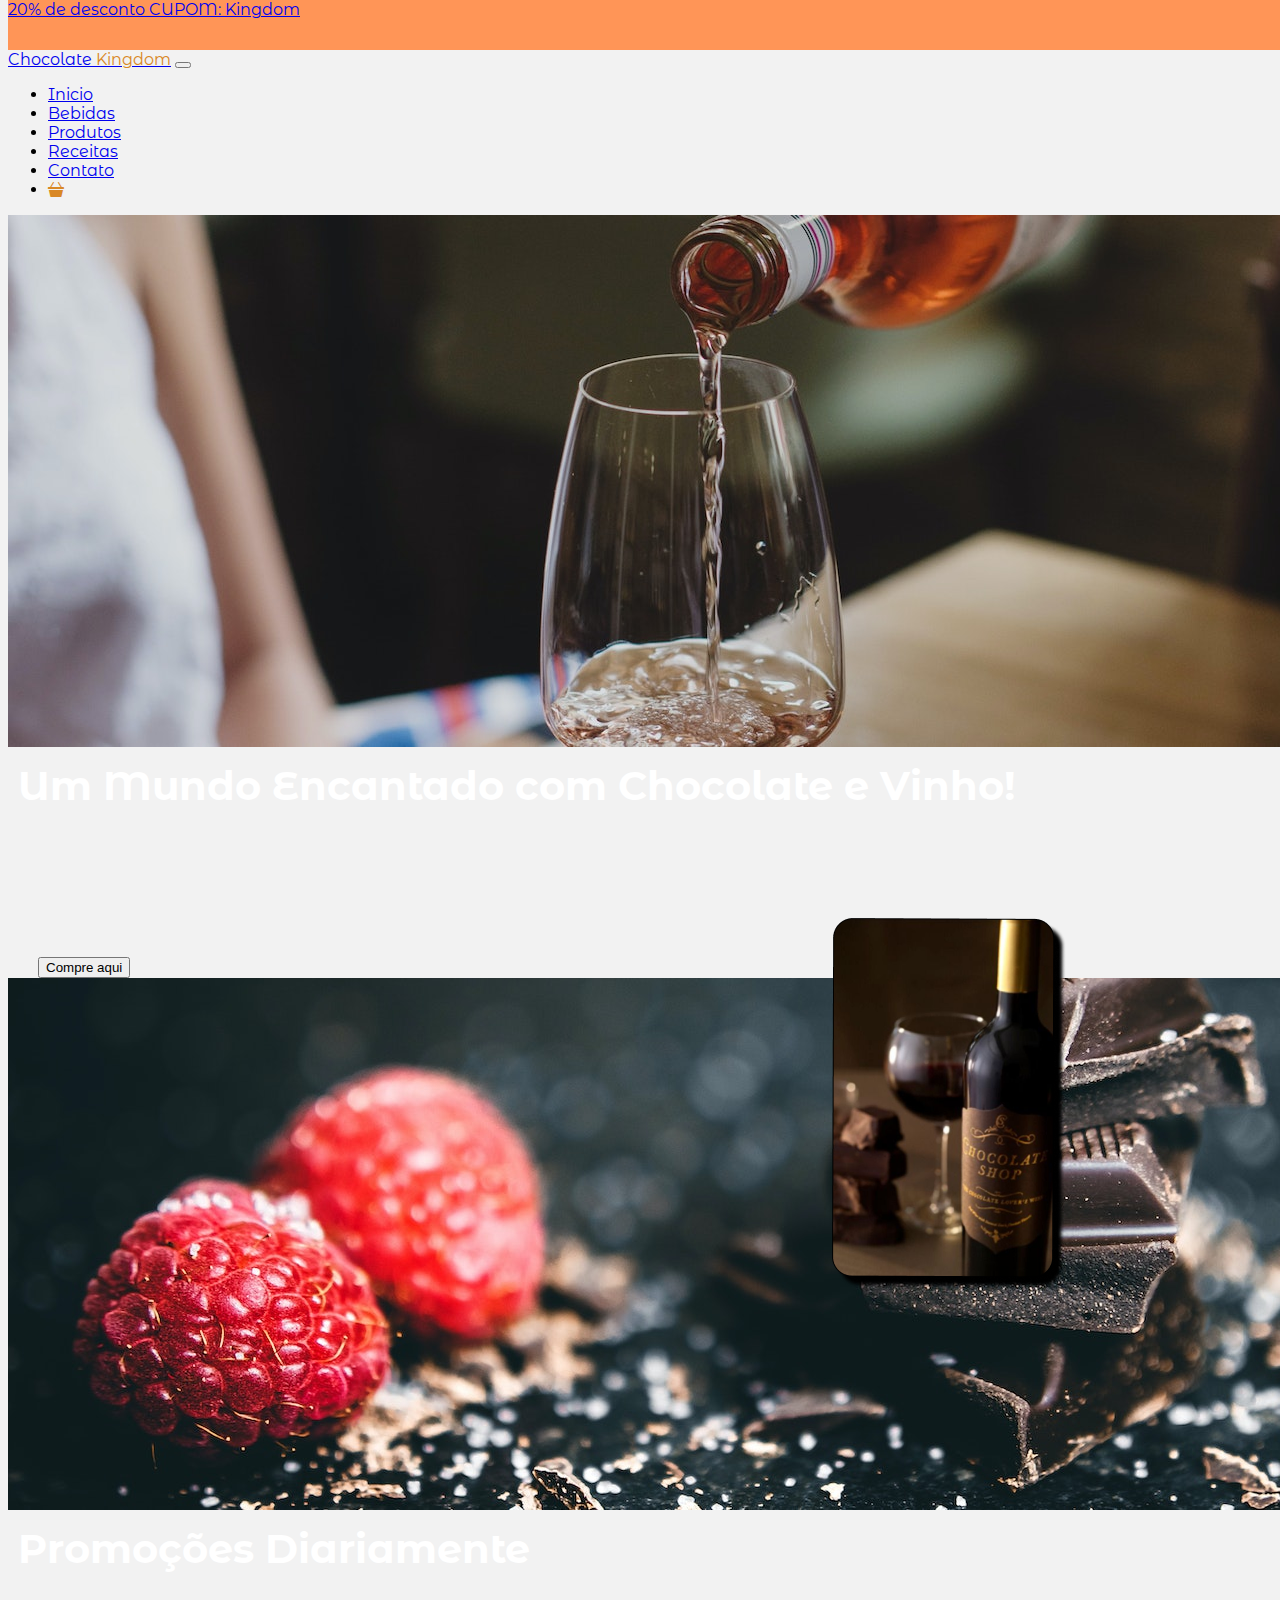
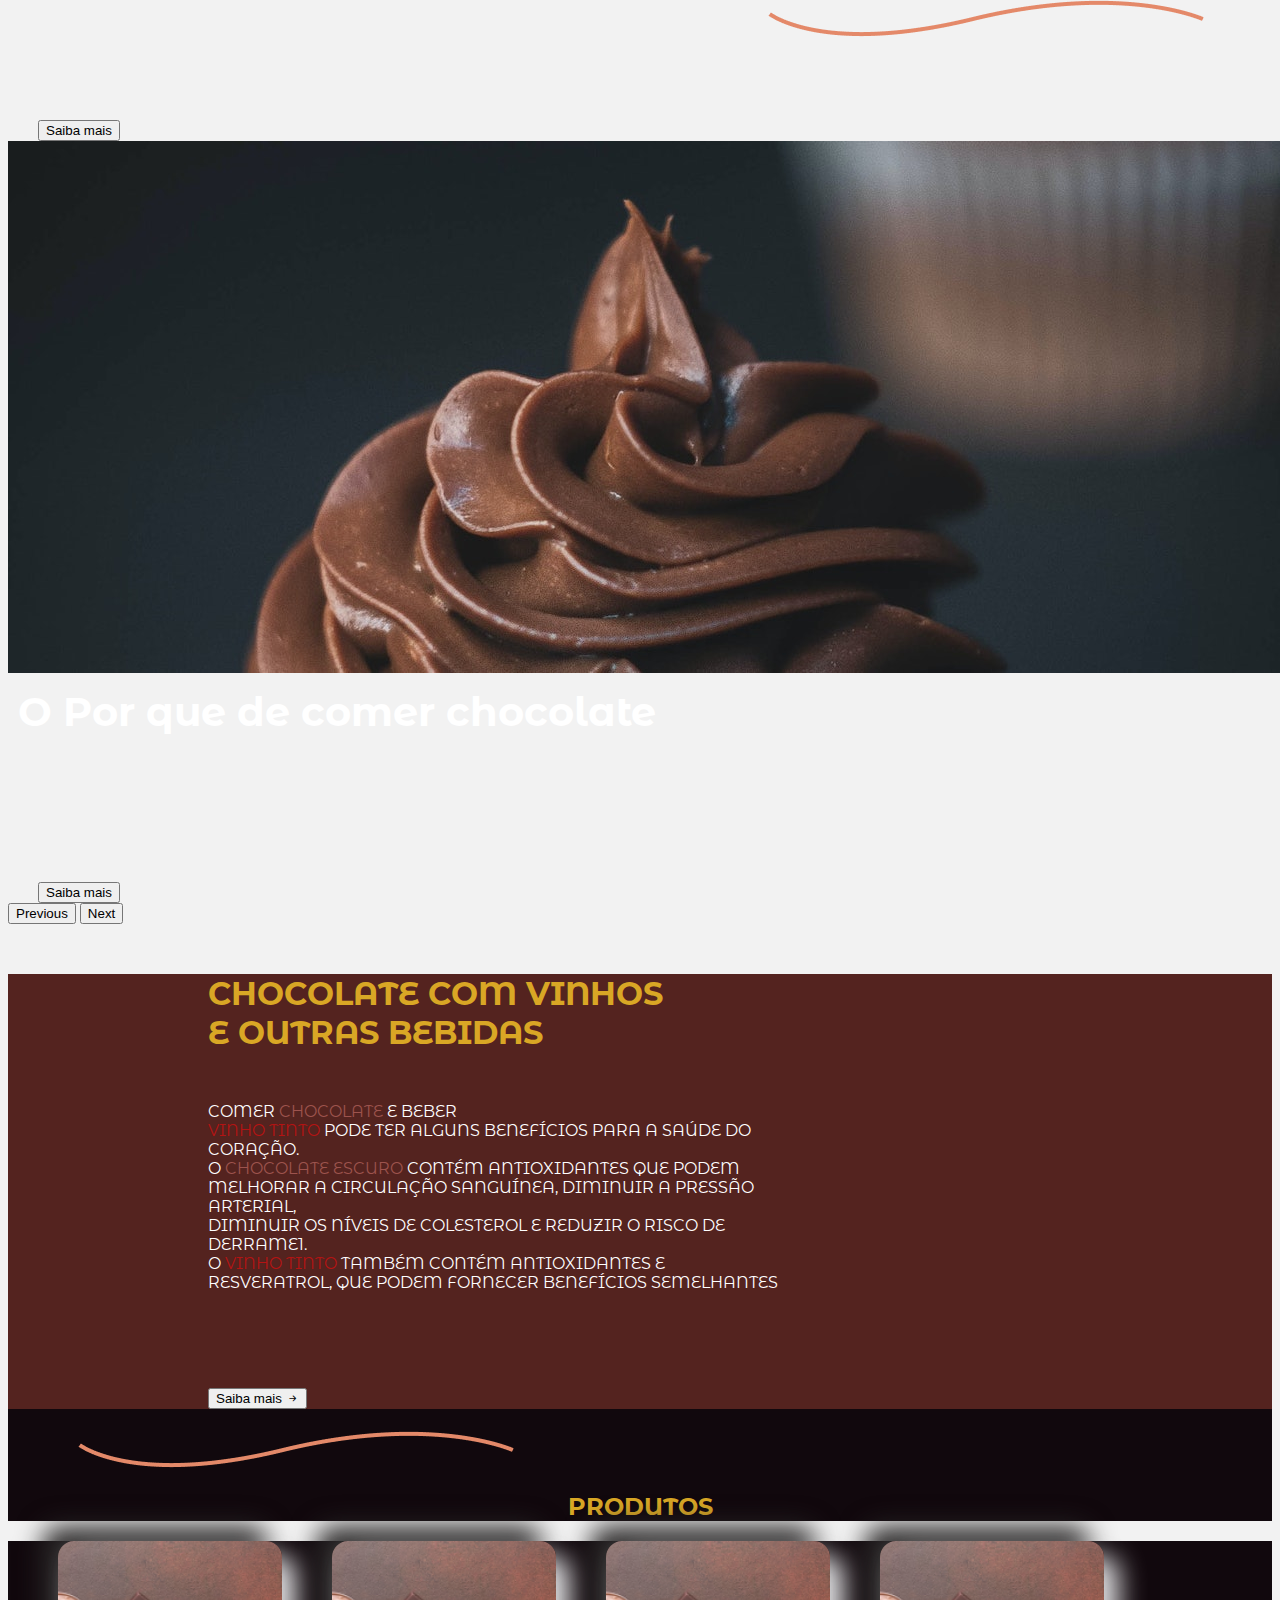
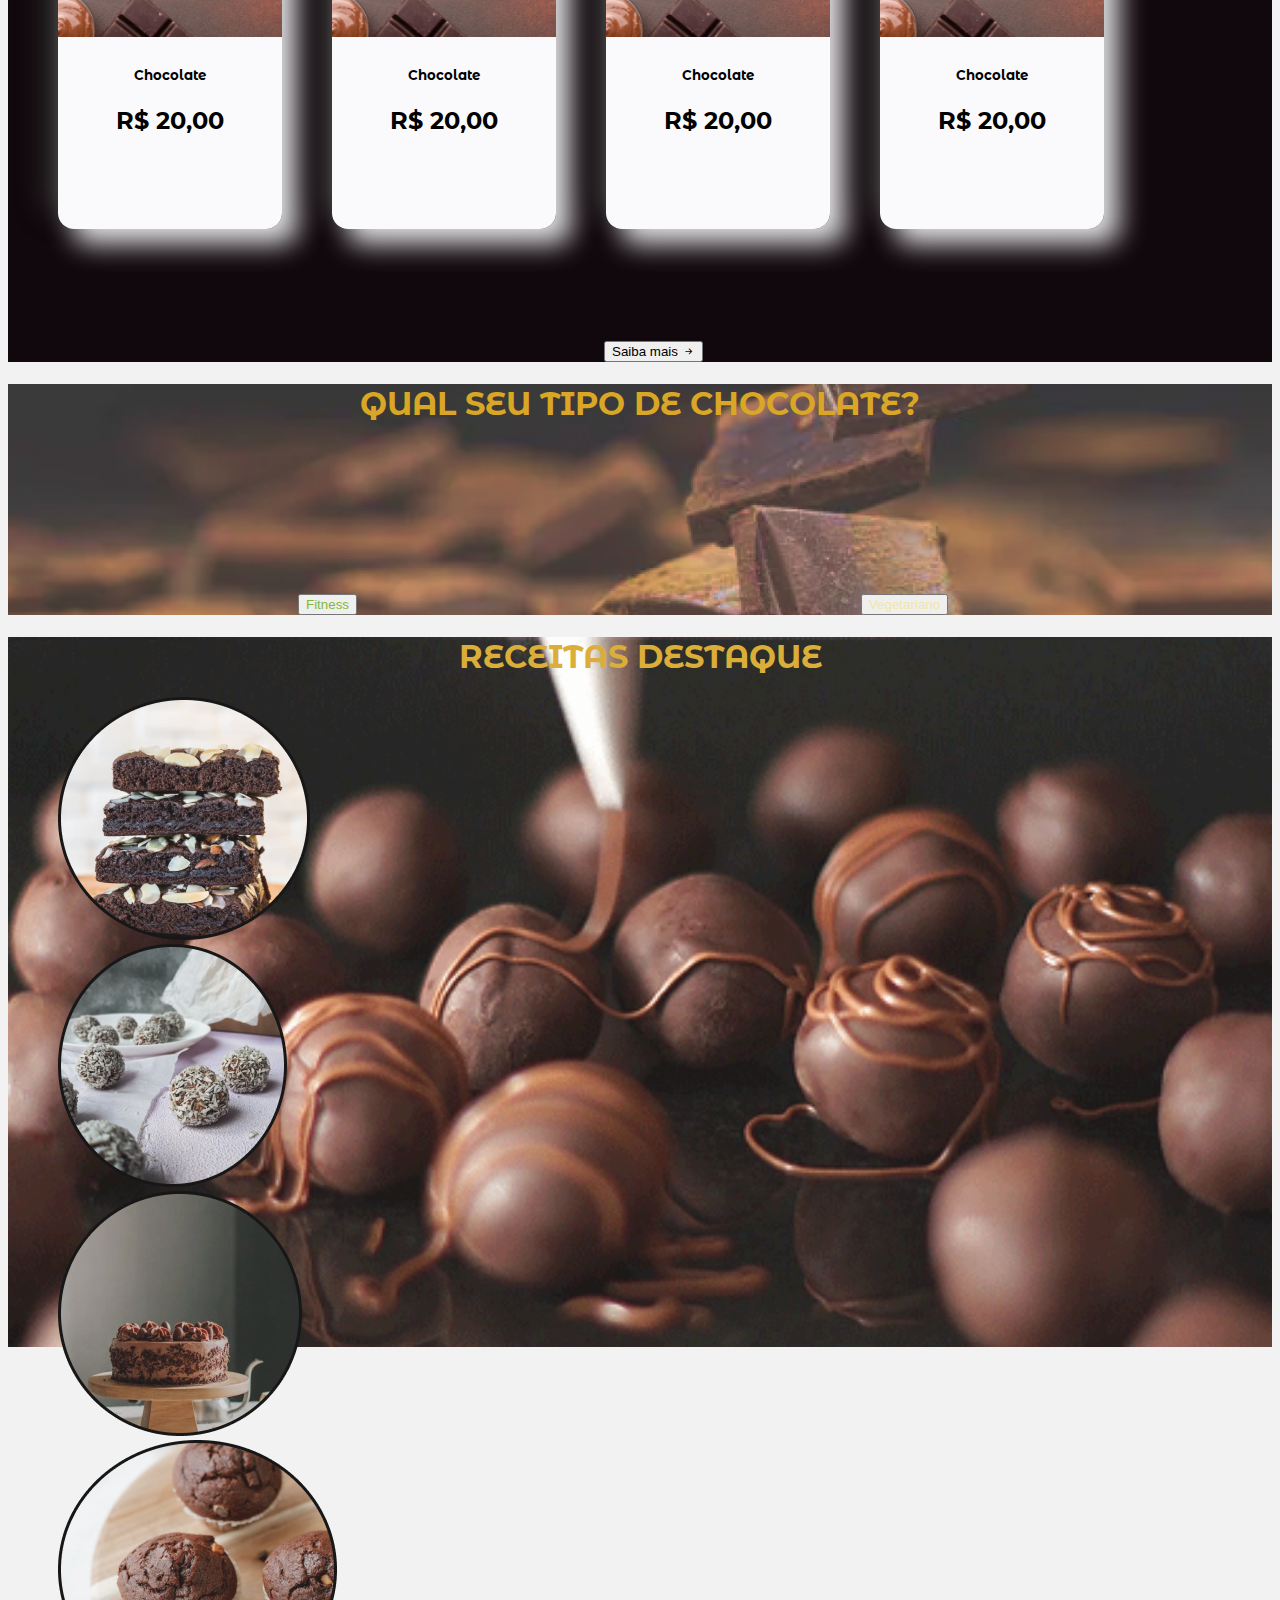
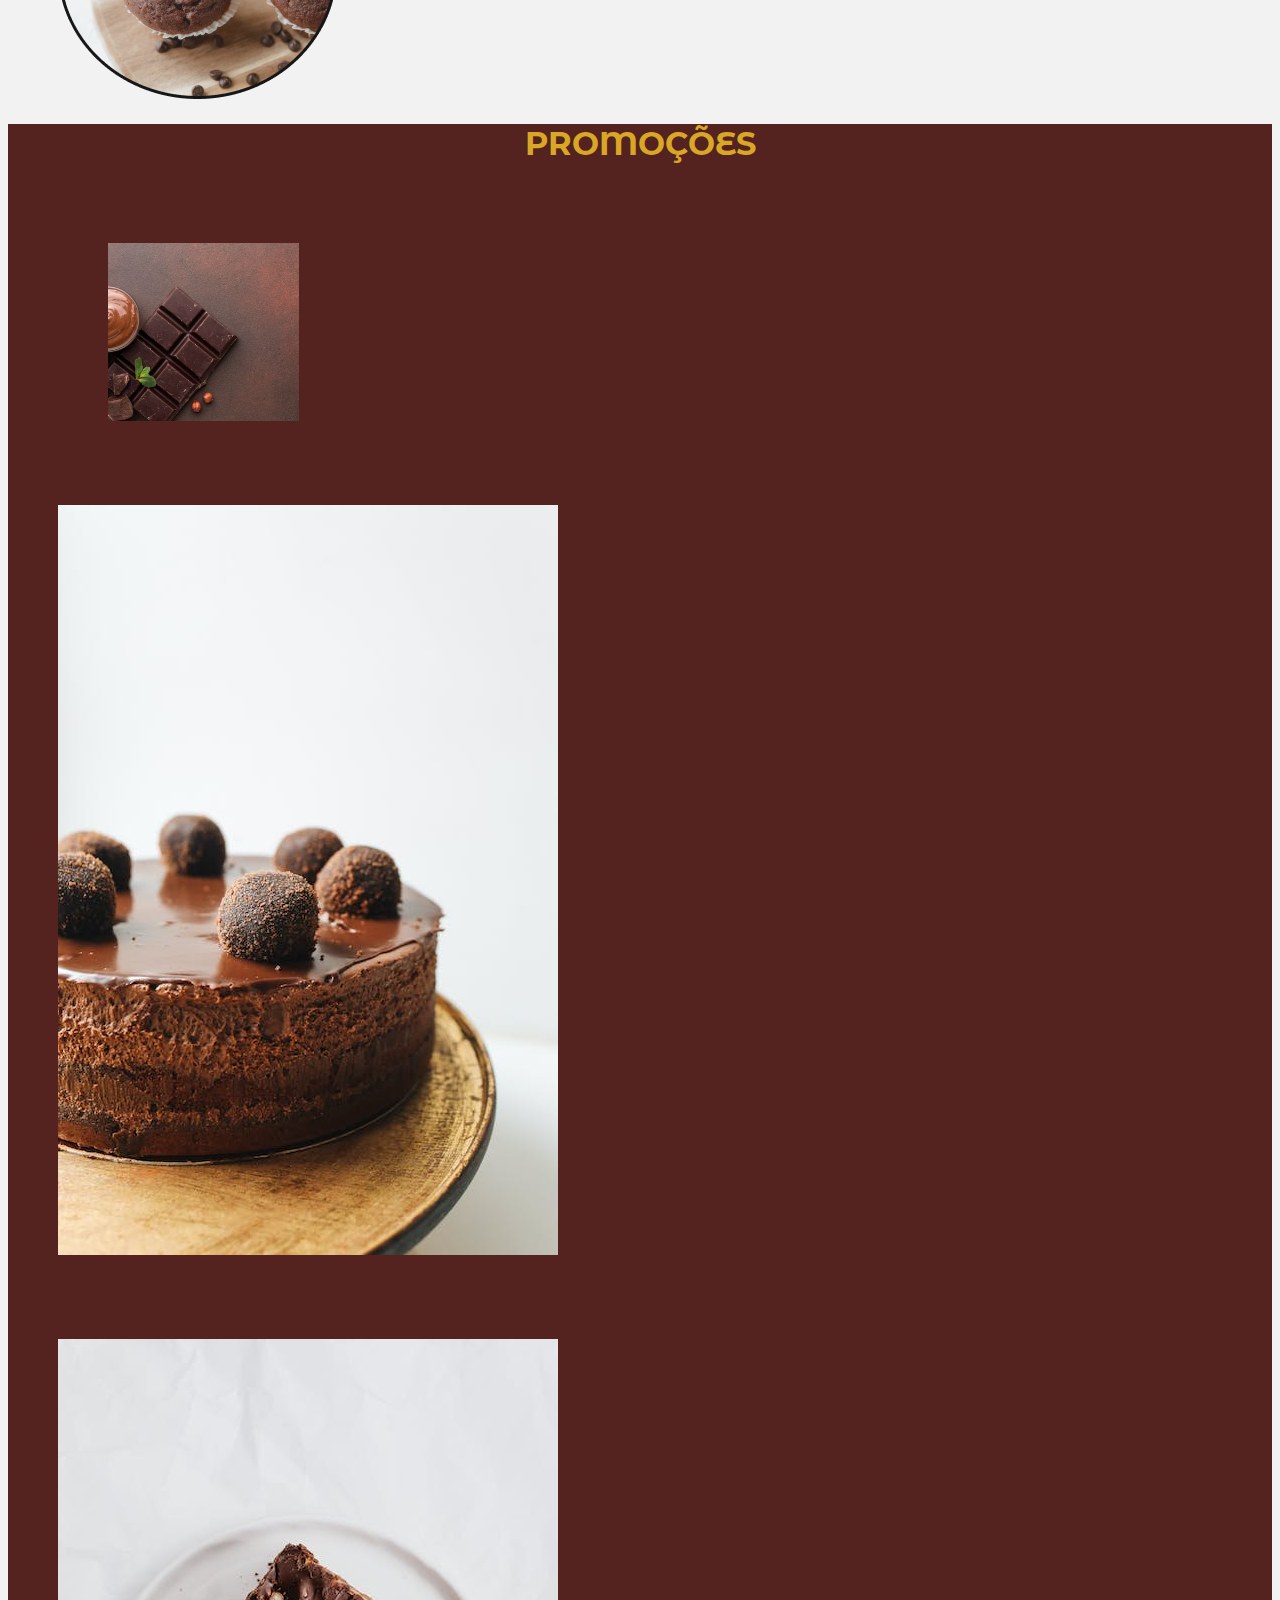
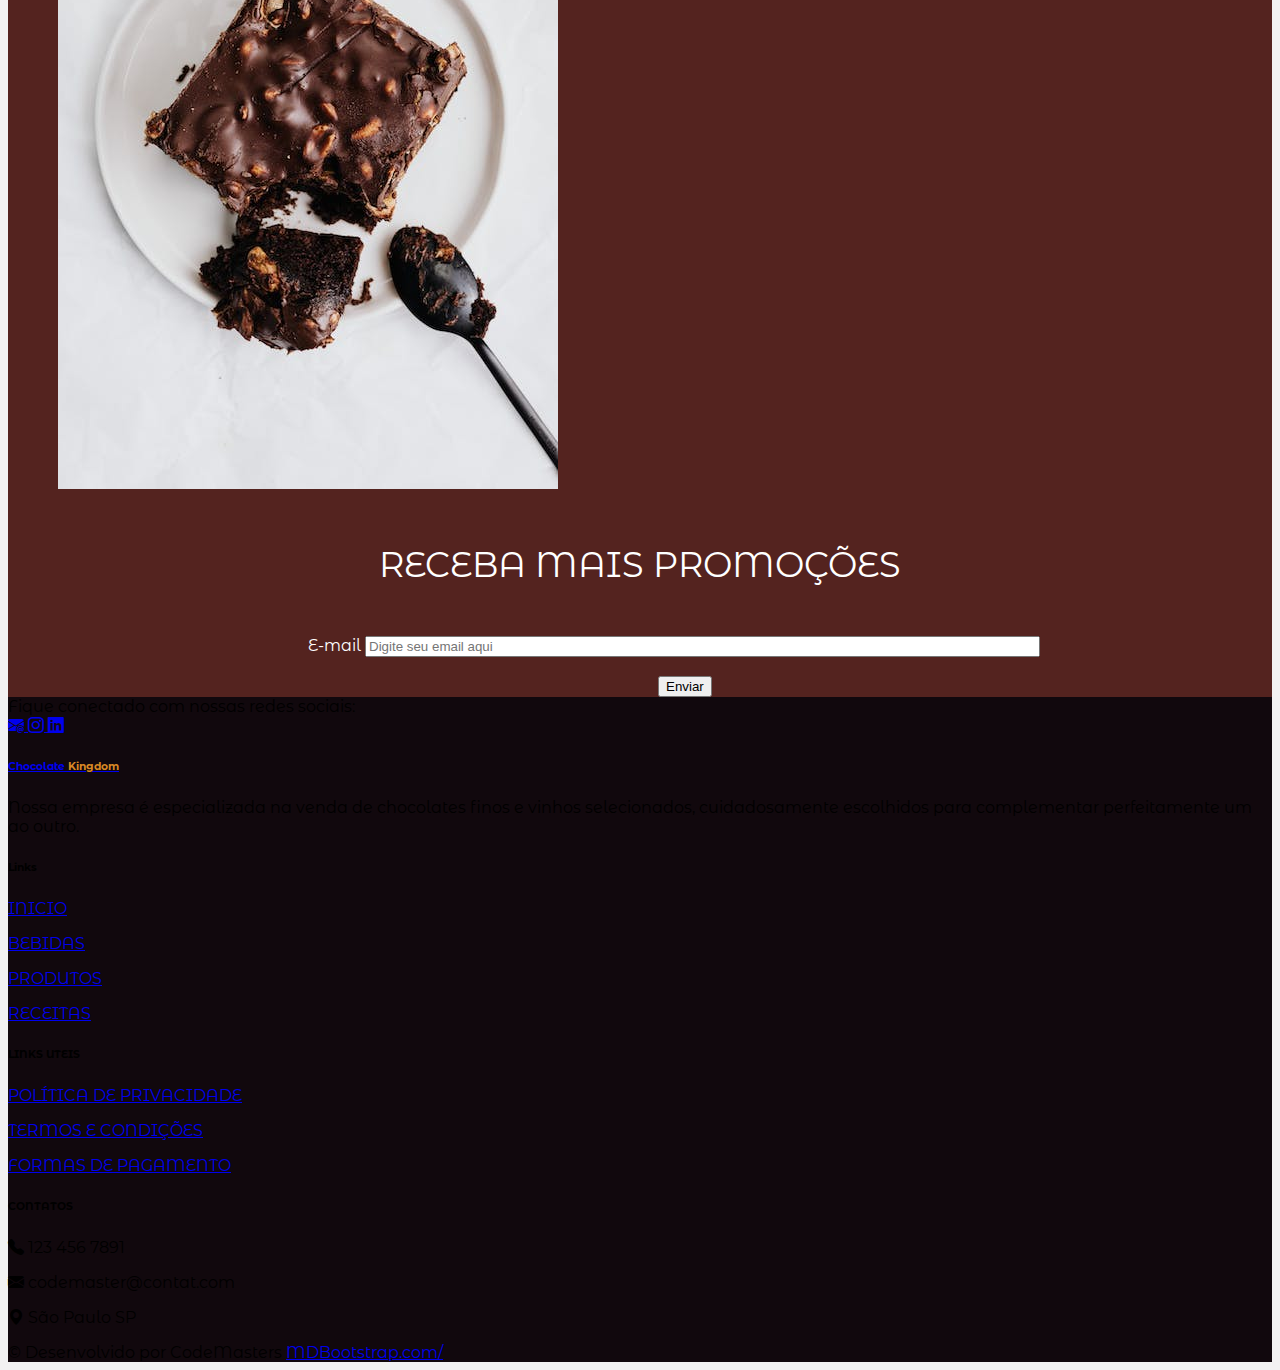
<file: index.html>
<!DOCTYPE html>
<html lang="pt-br">
<head>
    <!-- Required meta tags -->
    <meta charset="UTF-8">
    <meta name="viewport" content="width=device-width, initial-scale=1.0">
    <link rel="stylesheet" href="https://cdn.jsdelivr.net/npm/bootstrap-icons@1.10.5/font/bootstrap-icons.css">
    <title>Code Masters</title>
    <link rel="stylesheet" href="HOME_E_CARRINHO/css/style.css">
    <link href="https://cdn.jsdelivr.net/npm/bootstrap@5.3.0/dist/css/bootstrap.min.css" rel="stylesheet" integrity="sha384-9ndCyUaIbzAi2FUVXJi0CjmCapSmO7SnpJef0486qhLnuZ2cdeRhO02iuK6FUUVM" crossorigin="anonymous">
    <link rel="stylesheet" href="HOME_E_CARRINHO/css/card.css">
    <link rel="preconnect" href="https://fonts.googleapis.com">
    <link rel="preconnect" href="https://fonts.gstatic.com" crossorigin>
    <link href="https://fonts.googleapis.com/css2?family=Montserrat:wght@700&display=swap" rel="stylesheet">
</head>
<body>
    <!--LINHA DE DESCONTO-->
    <nav id="piscar" class="navbar navbar-light justify-content-center position-fixed" style="background-color: #FF9557;">
        <a class="navbar-brand" href="#">20% de desconto CUPOM: Kingdom</a>
    </nav>

    <!--NAVBAR DE LINKS-->
    <nav id="navbar" class="navbar navbar-expand-lg">
        <div class="container-fluid">
          <a class="navbar-brand" href="index.html">Chocolate <span>Kingdom</span></a>
          <button class="navbar-toggler" type="button" data-bs-toggle="collapse" data-bs-target="#navbarSupportedContent" aria-controls="navbarSupportedContent" aria-expanded="false" aria-label="Toggle navigation">
            <span class="navbar-toggler-icon"></span>
          </button>
          <div class="collapse navbar-collapse justify-content-end" id="navbarSupportedContent">
            <ul class="navbar-nav">
              <li class="nav-item">
                <a class="nav-link" aria-current="page" href="index.html">Inicio</a>
              </li>
              <li class="nav-item">
                <a class="nav-link" href="BEBIDAS/bebidas.html">Bebidas</a>
              </li>
              <li class="nav-item">
                <a class="nav-link" href="PRODUTOS/lojinha.html">Produtos</a>
              </li>
              <li class="nav-item">
                <a class="nav-link" href="#">Receitas</a>
              </li>
              <li class="nav-item">
                <a class="nav-link" href="CONTATOS/contatos.html">Contato</a>
              </li>
              <li class="nav-item">
                <a class="nav-link" href="HOME_E_CARRINHO/checkout.html"><i class="bi bi-basket3-fill"></i></a>
              </li>
            </ul>
          </div>
        </div>
    </nav>

    <!--HEADER COM CARROSSEL-->
    <header id="header" class="carousel slide" data-bs-ride="carousel">
        <div id="carouselExampleCaptions" class="carousel slide">
          <div class="carousel-inner">
            <div class="carousel-item active">
                <img src="HOME_E_CARRINHO/img/taca.jpg" class="d-block w-100" alt="...">
                <div class="carousel-caption d-none d-md-block">
                    <h5 id="texto-carrossel">Um Mundo Encantado com Chocolate e Vinho!</h5>
                    <a href="#"><button type="button" id="botao-carrossel" class="btn btn-outline-warning btn-dark text-uppercase py-2 fw-bold text-white">Compre aqui</button></a>
                </div>
            </div>
            <div class="carousel-item">
                <img src="HOME_E_CARRINHO/img/chocolatemorango.jpg" class="d-block w-100" alt="...">
                <div class="carousel-caption d-none d-md-block">
                    <h5 id="texto-carrossel">Promoções Diariamente</h5>
                    <a href="#"><button type="button" id="botao-carrossel" class="btn btn-outline-warning btn-dark text-uppercase py-2 fw-bold text-white">Saiba mais</button></a>
                </div>
            </div>
            <div class="carousel-item">
                <img src="HOME_E_CARRINHO/img/sorvete.jpg" class="d-block w-100" alt="...">
                <div class="carousel-caption d-none d-md-block">
                    <h5 id="texto-carrossel">O Por que de comer chocolate</h5>
                    <a href="#"><button type="button" id="botao-carrossel" class="btn btn-outline-warning btn-dark text-uppercase py-2 fw-bold text-white">Saiba mais</button></a>
                </div>
            </div>
        </div>
        <button class="carousel-control-prev" type="button" data-bs-target="#carouselExampleCaptions" data-bs-slide="prev">
            <span class="carousel-control-prev-icon" aria-hidden="true"></span>
            <span class="visually-hidden">Previous</span>
        </button>
        <button class="carousel-control-next" type="button" data-bs-target="#carouselExampleCaptions" data-bs-slide="next">
            <span class="carousel-control-next-icon" aria-hidden="true"></span>
            <span class="visually-hidden">Next</span>
        </button> 
      </div>
    </header>

    <section class="container-fluid p-5" style="background-color: #54231F;">
        <h1 class="titulo">Chocolate com Vinhos <br> e Outras Bebidas</h1>
        <p class="texto" style="margin-right: 460px;">
            Comer <span style="color: #9d534d;">chocolate</span> e beber <br> <span style="color: #b41313;">vinho tinto </span> 
            pode ter alguns benefícios para a saúde do coração. <br> O <span style="color: #9d534d;">chocolate escuro</span>
            contém antioxidantes que podem melhorar a circulação sanguínea, diminuir a pressão arterial, <br>
            diminuir os níveis de colesterol e reduzir o risco de derrame1. <br> O <span style="color: #b41313;">vinho tinto</span> 
            também contém antioxidantes e <br> resveratrol, que podem fornecer benefícios semelhantes</p>
        <a href="#"><button type="button" id="botao" class="btn btn-outline-warning text-uppercase py-2 fw-bold text-white">Saiba mais <i class="bi bi-arrow-right-short"></i></button></a>
        <div id="imagem">
            <img src="HOME_E_CARRINHO/img/vinho.png" alt="">
        </div>
    </section>

    <section class="container-fluid p-5" style="background-color: #11080D;">
        <div id="linha">
            <img src="HOME_E_CARRINHO/img/linha1.png" alt="">
        </div>
        <h2 class="titulo1">Produtos</h2>
        <div id="linha1">
            <img style="margin-top: 160px;" src="HOME_E_CARRINHO/img/linha1.png" alt="">
        </div>
    </section>

    <section id="produtos" class="container-fluid p-5" style="background-color: #11080D;">
            
        <div>
            <div class="col">
                <div class="property-card">
                <a href="#">
                    <div class="property-image">
                    <div class="property-image-title">
                        <!-- Optional <h5>Card Title</h5> If you want it, turn on the CSS also. -->
                    </div>
                    </div></a>
                <div class="property-description">
                    <h5>Chocolate</h5>
                    <h2>R$ 20,00</h2>
                </div>
                <a href="#">
                    <div class="property-social-icons">
                    <!-- I would usually put multipe divs inside here set to flex. Some people might use Ul li. Multiple Solutions -->
                    </div>
                </a>
                </div>
            </div>
        </div>

        <div>
            <div class="col">
                <div class="property-card">
                <a href="#">
                    <div class="property-image">
                    <div class="property-image-title">
                        <!-- Optional <h5>Card Title</h5> If you want it, turn on the CSS also. -->
                    </div>
                    </div></a>
                <div class="property-description">
                    <h5>Chocolate</h5>
                    <h2>R$ 20,00</h2>
                </div>
                <a href="#">
                    <div class="property-social-icons">
                    <!-- I would usually put multipe divs inside here set to flex. Some people might use Ul li. Multiple Solutions -->
                    </div>
                </a>
                </div>
            </div>
        </div>

        <div >
            <div class="col">
                <div class="property-card">
                <a href="#">
                    <div class="property-image">
                    <div class="property-image-title">
                        <!-- Optional <h5>Card Title</h5> If you want it, turn on the CSS also. -->
                    </div>
                    </div></a>
                <div class="property-description">
                    <h5>Chocolate</h5>
                    <h2>R$ 20,00</h2>
                </div>
                <a href="#">
                    <div class="property-social-icons">
                    <!-- I would usually put multipe divs inside here set to flex. Some people might use Ul li. Multiple Solutions -->
                    </div>
                </a>
                </div>
            </div>
        </div>

        <div >
            <div class="col">
                <div class="property-card">
                <a href="#">
                    <div class="property-image">
                    <div class="property-image-title">
                        <!-- Optional <h5>Card Title</h5> If you want it, turn on the CSS also. -->
                    </div>
                    </div></a>
                <div class="property-description">
                    <h5>Chocolate</h5>
                    <h2>R$ 20,00</h2>
                </div>
                <a href="#">
                    <div class="property-social-icons">
                    <!-- I would usually put multipe divs inside here set to flex. Some people might use Ul li. Multiple Solutions -->
                    </div>
                </a>
                </div>
            </div>
        </div>
        <a href="#"><button type="button" id="botao1" class="btn btn-outline-warning text-uppercase py-2 fw-bold text-white">Saiba mais <i class="bi bi-arrow-right-short"></i></button></a>
    </section>

    <section id="chocolate" class="container-fluid p-5">
        <h1 class="titulo1">Qual seu tipo  de chocolate?</h1>
        <a href="#"><button type="button" id="botao2" class="btn btn-outline-success btn-dark text-uppercase py-2 fw-bold" style="color: #86B736;">Fitness</button></a>
        <a href="#"><button type="button" id="botao3" class="btn btn-outline-warning btn-dark text-uppercase py-2 fw-bold" style="color: #F2E6A7;">Vegetariano</button></a>
    </section>

    <section id="receitas" class="container-fluid text-center p-5">
        <h1 class="titulo2">Receitas Destaque</h1>
        <div class="row row-cols-1 row-cols-md-5 g-5">
            <div class="col">
                <img src="HOME_E_CARRINHO/img/1.png" class="card-img-top" alt="...">
            </div>
            <div class="col">
                <img src="HOME_E_CARRINHO/img/2.png" class="card-img-top" alt="...">
            </div>
            <div class="col">
                <img src="HOME_E_CARRINHO/img/3.png" class="card-img-top" alt="...">
            </div>
            <div class="col">
                <img src="HOME_E_CARRINHO/img/4.png" class="card-img-top" alt="...">
            </div>
        </div>
    </section>

    <section class="container-fluid p-5" style="background-color: #54231F;">
        <h1 class="titulo3">Promoções</h1>
        <div class=" card-deck row row-cols-1 row-cols-md-4 g-5">
            <div class="col" style="margin-left: 100px; margin-top: 80px;">
                <div class="card h-100">
                    <img  class="card-img-top" src="HOME_E_CARRINHO/img/produtos1.png" alt="Card image cap">
                    
                </div>
            </div>
            <div class="col" style="margin-top: 80px;">
                <div class="card h-100">
                    <img class="card-img-top" src="HOME_E_CARRINHO/img/promocao2.jpeg" alt="Card image cap">
                </div>
            </div>
            <div class="col" style="margin-top: 80px;">
                <div class="card h-100">
                    <img class="card-img-top" src="HOME_E_CARRINHO/img/promocao3.jpeg" alt="Card image cap">
                </div>
            </div>
        </div>


        <p class="texto1">Receba mais promoções</p>

        <form id="formulario">
            <div class="form-group" >
              <label for="exampleInputEmail1" style="color: #fff;">E-mail</label>
              <input type="email" class="form-control" id="exampleInputEmail1" placeholder="Digite seu email aqui">
            </div>
            <br>
            <button type="submit" class="btn btn-primary m-auto">Enviar</button>
        </form>
    </section>

    <!-- Footer -->
    <footer id="footer" class="text-center text-lg-start text-muted" style="background-color: #11080D;">
        <!-- Section: Social media -->
        <section class="d-flex justify-content-center justify-content-lg-between p-4 border-bottom text-white">
            <!-- Left -->
            <div class="me-5 d-none d-lg-block text-white">
                <span>Fique conectado com nossas redes sociais:</span>
            </div>
            <!-- Left -->
            
            <!-- Right -->
            <div>
                <a href="#" class="me-4 link-secondary">
                    <i class="bi bi-envelope-at-fill text-white"></i>
                </a>
                <a href="#" class="me-4 link-secondary">
                    <i class="bi bi-instagram text-white"></i>
                </a>
                <a href="#" class="me-4 link-secondary">
                    <i class="bi bi-linkedin text-white"></i>
                </a>
            </div>
            <!-- Right -->
        </section>
        <!-- Section: Social media -->
        
        <!-- Section: Links  -->
        <section class="">
                    <div class="container text-center text-md-start mt-5">
                        <!-- Grid row -->
                    <div class="row mt-3">
                    <!-- Grid column -->
                    <div class="col-md-3 col-lg-4 col-xl-3 mx-auto mb-4">
                        <!-- Content -->
                        <h6 class="text-uppercase fw-bold mb-4 text-white">
                            <a class="navbar-brand" href="#">Chocolate <span>Kingdom</span></a>
                        </h6>
                        <p class="text-white">
                            Nossa empresa é especializada na venda de chocolates finos e vinhos selecionados, cuidadosamente escolhidos para complementar perfeitamente um ao outro.
                        </p>
                    </div>
                <!-- Grid column -->
        
                <!-- Grid column -->
                <div class="col-md-2 col-lg-2 col-xl-2 mx-auto mb-4 text-white">
                    <!-- Links -->
                    <h6 class="text-uppercase fw-bold mb-4">
                    Links
                    </h6>
                    <p>
                    <a href="index.html" class="text-reset">INICIO</a>
                    </p>
                    <p>
                    <a href="BEBIDAS/bebidas.html" class="text-reset">BEBIDAS</a>
                    </p>
                    <p>
                    <a href="PRODUTOS/lojinha.html" class="text-reset">PRODUTOS</a>
                    </p>
                    <p>
                    <a href="#" class="text-reset">RECEITAS</a>
                    </p>
                </div>
                <!-- Grid column -->
        
                <!-- Grid column -->
                <div class="col-md-3 col-lg-2 col-xl-2 mx-auto mb-4 text-white">
                    <!-- Links -->
                    <h6 class="text-uppercase fw-bold mb-4">
                    LINKS UTEIS
                    </h6>
                    <p>
                    <a href="#" class="text-reset">POLÍTICA DE PRIVACIDADE</a>
                    </p>
                    <p>
                    <a href="#" class="text-reset">TERMOS E CONDIÇÕES</a>
                    </p>
                    <p>
                    <a href="#" class="text-reset">FORMAS DE PAGAMENTO</a>
                    </p>
                </div>
                <!-- Grid column -->
        
                <!-- Grid column -->
                <div class="col-md-4 col-lg-3 col-xl-3 mx-auto mb-md-0 mb-4 text-white">
                    <!-- Links -->
                    <h6 class="text-uppercase fw-bold mb-4">CONTATOS</h6>
                    <p><i class="bi bi-telephone-fill"></i> 123 456 7891</p>
                    <p><i class="bi bi-envelope-fill"></i> codemaster@contat.com</p>
                    <p><i class="bi bi-geo-alt-fill"></i> São Paulo SP</p>
                    
                    
                </div>
                <!-- Grid column -->
                </div>
                <!-- Grid row -->
            </div>
            </section>
            <!-- Section: Links  -->
        
            <!-- Copyright -->
            <div class="text-center p-4 text-white">
            © Desenvolvido por CodeMasters
            <a class="text-reset fw-bold" href="https://mdbootstrap.com/">MDBootstrap.com/</a>
            </div>
            <!-- Copyright -->
        </footer>
        <!-- Footer -->
    <script src="https://cdn.jsdelivr.net/npm/bootstrap@5.3.1/dist/js/bootstrap.bundle.min.js" integrity="sha384-HwwvtgBNo3bZJJLYd8oVXjrBZt8cqVSpeBNS5n7C8IVInixGAoxmnlMuBnhbgrkm" crossorigin="anonymous"></script>
</body>
</html>
</file>
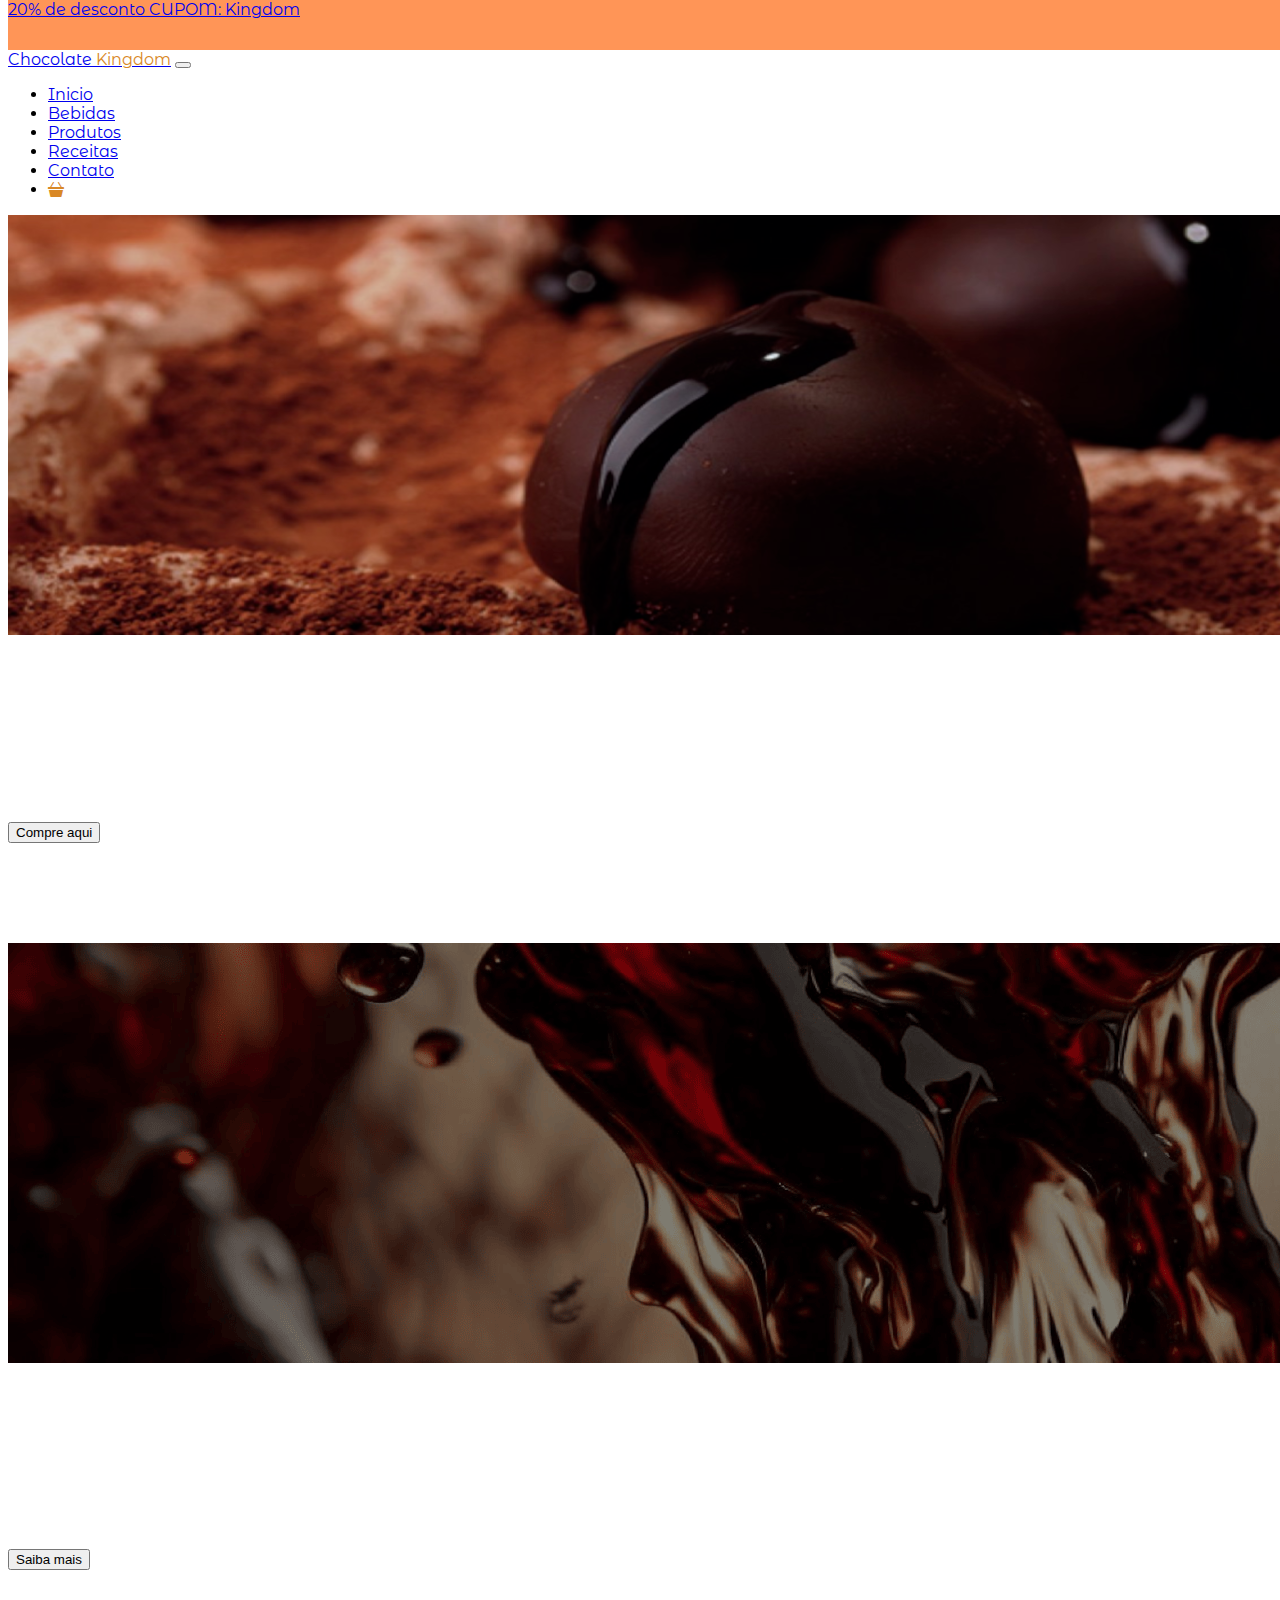
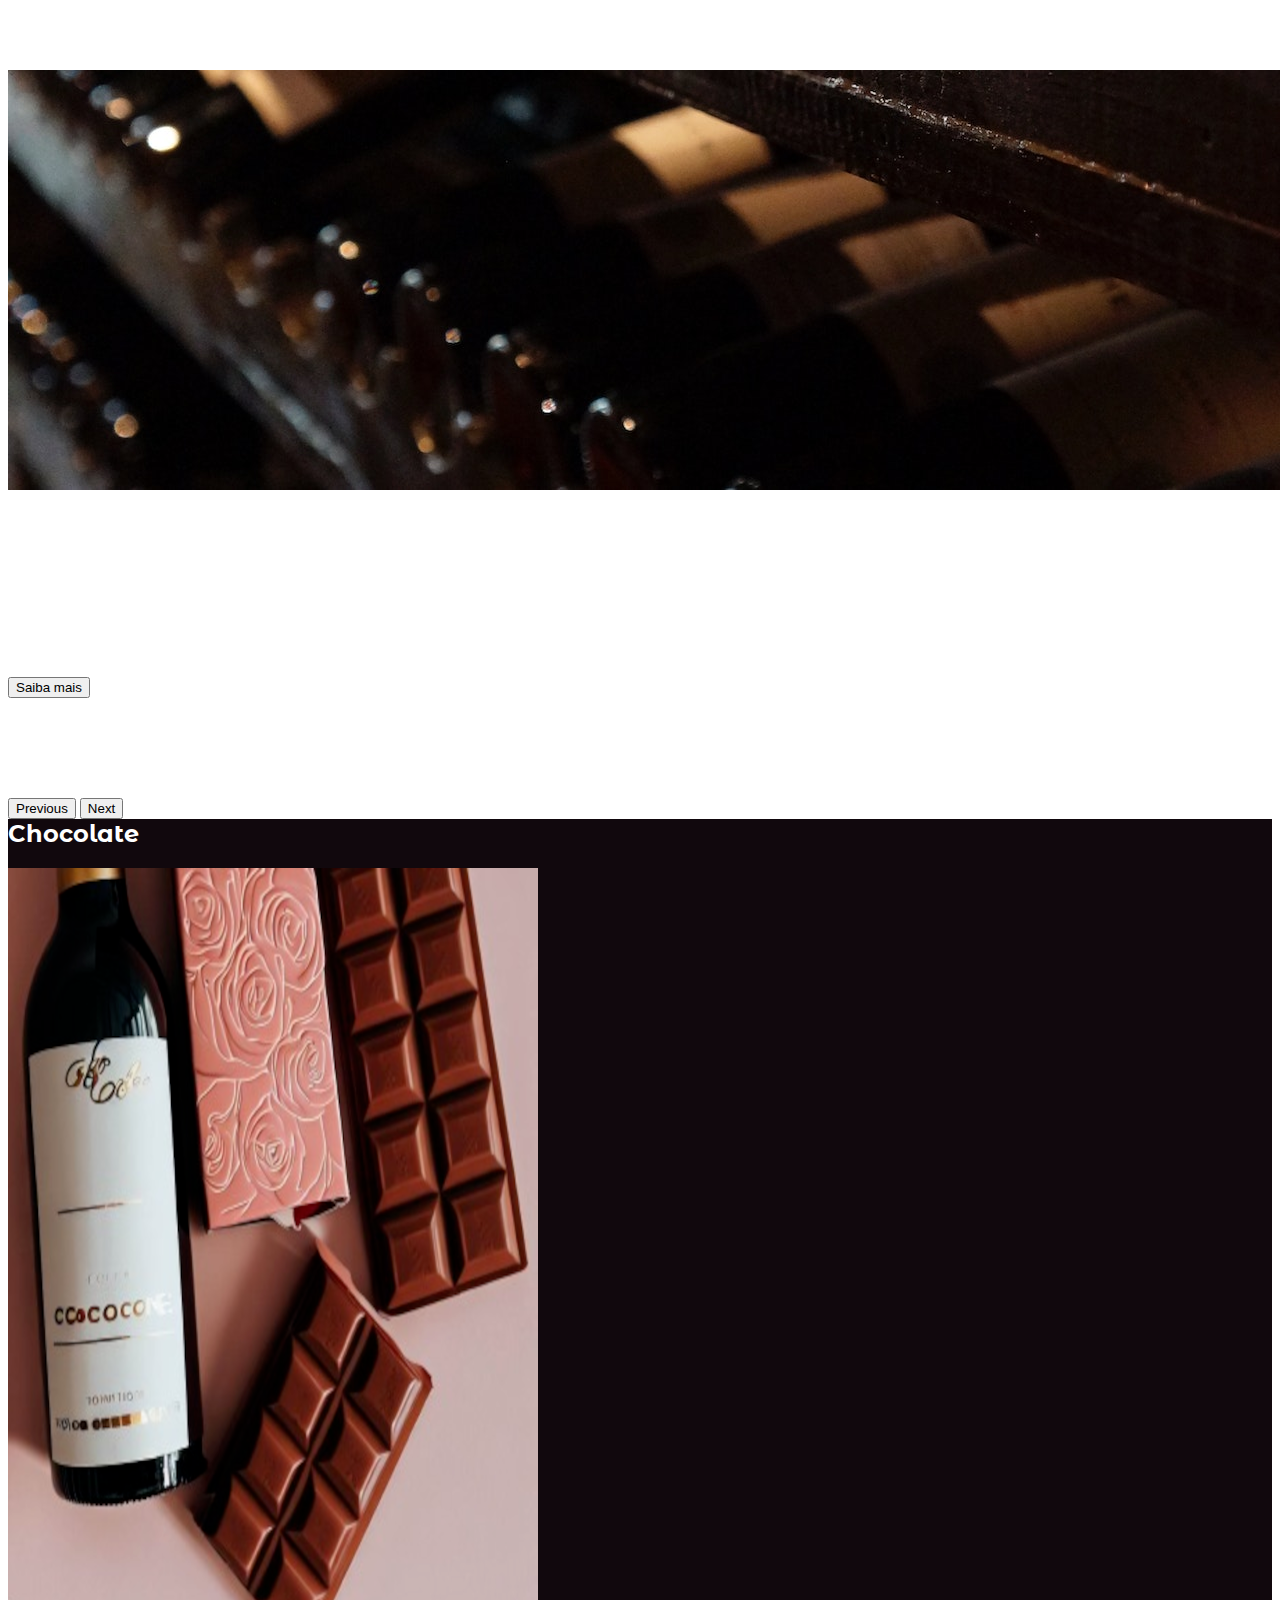
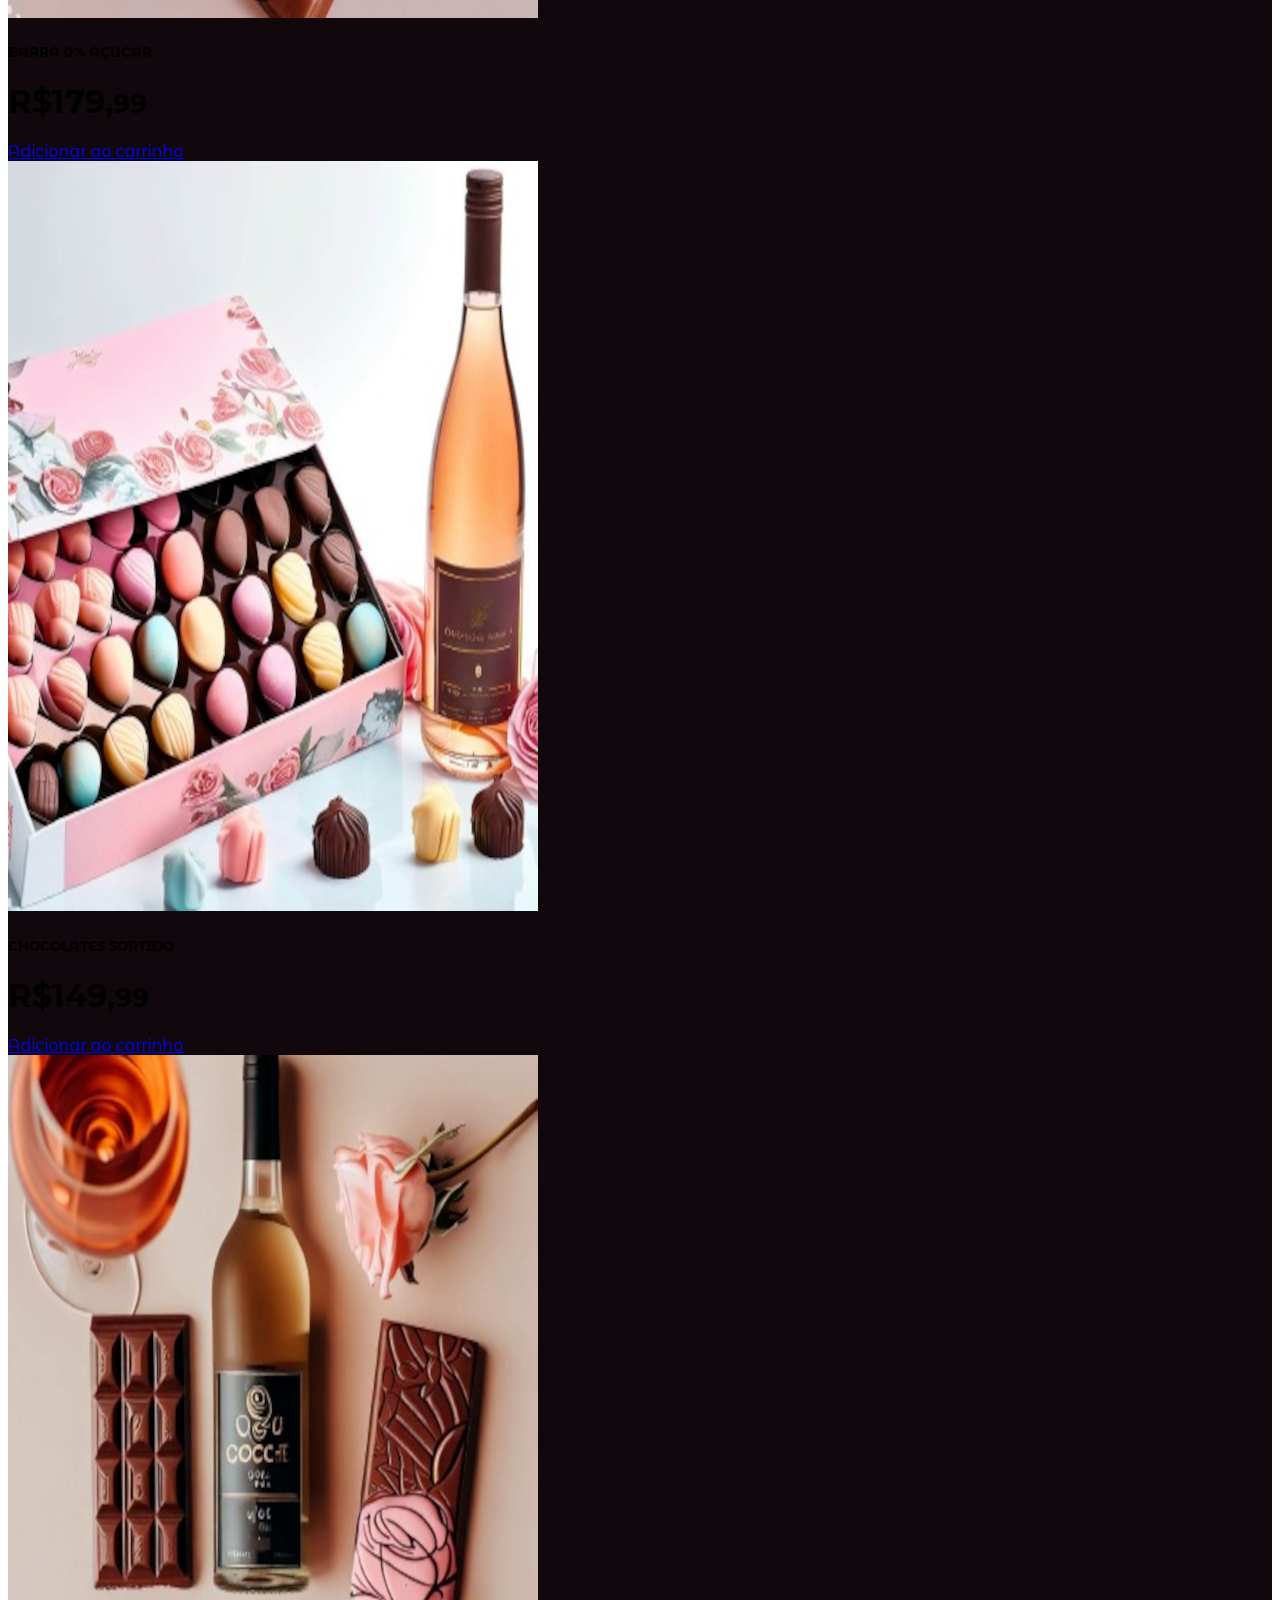
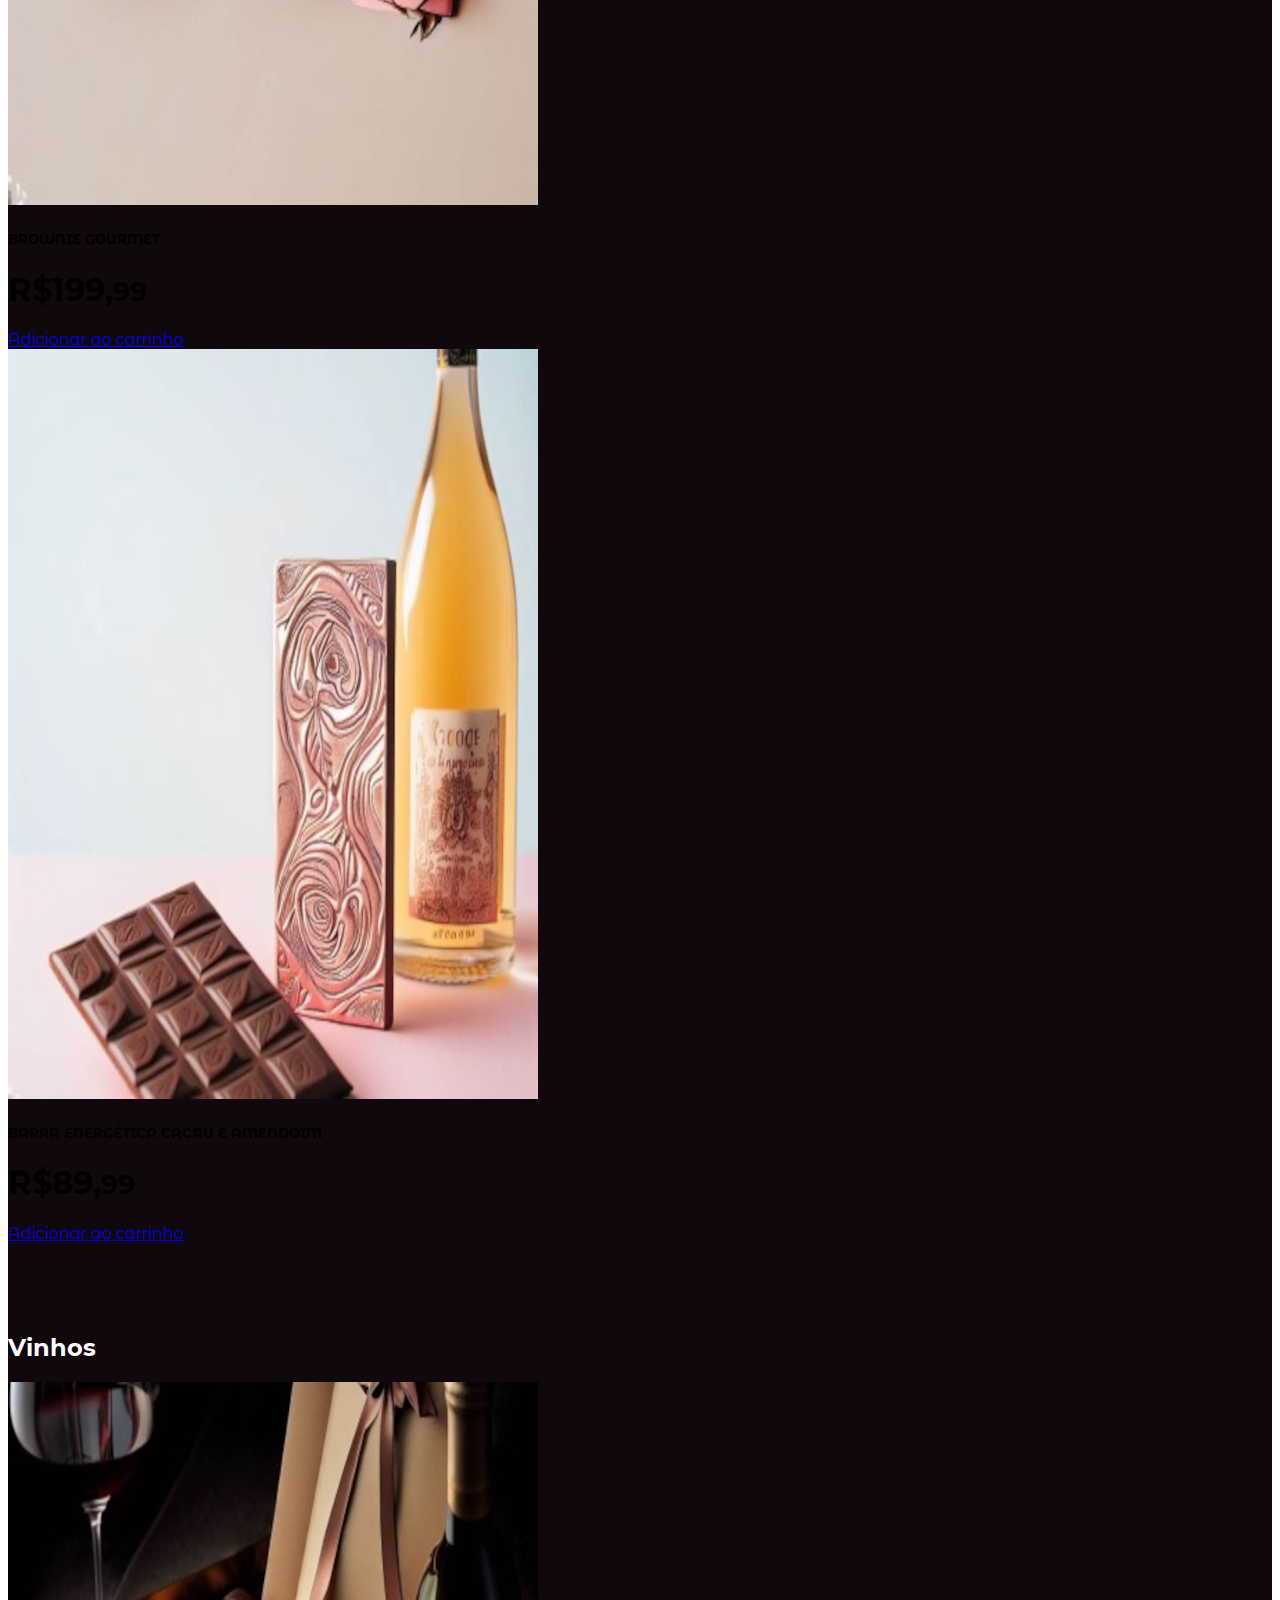
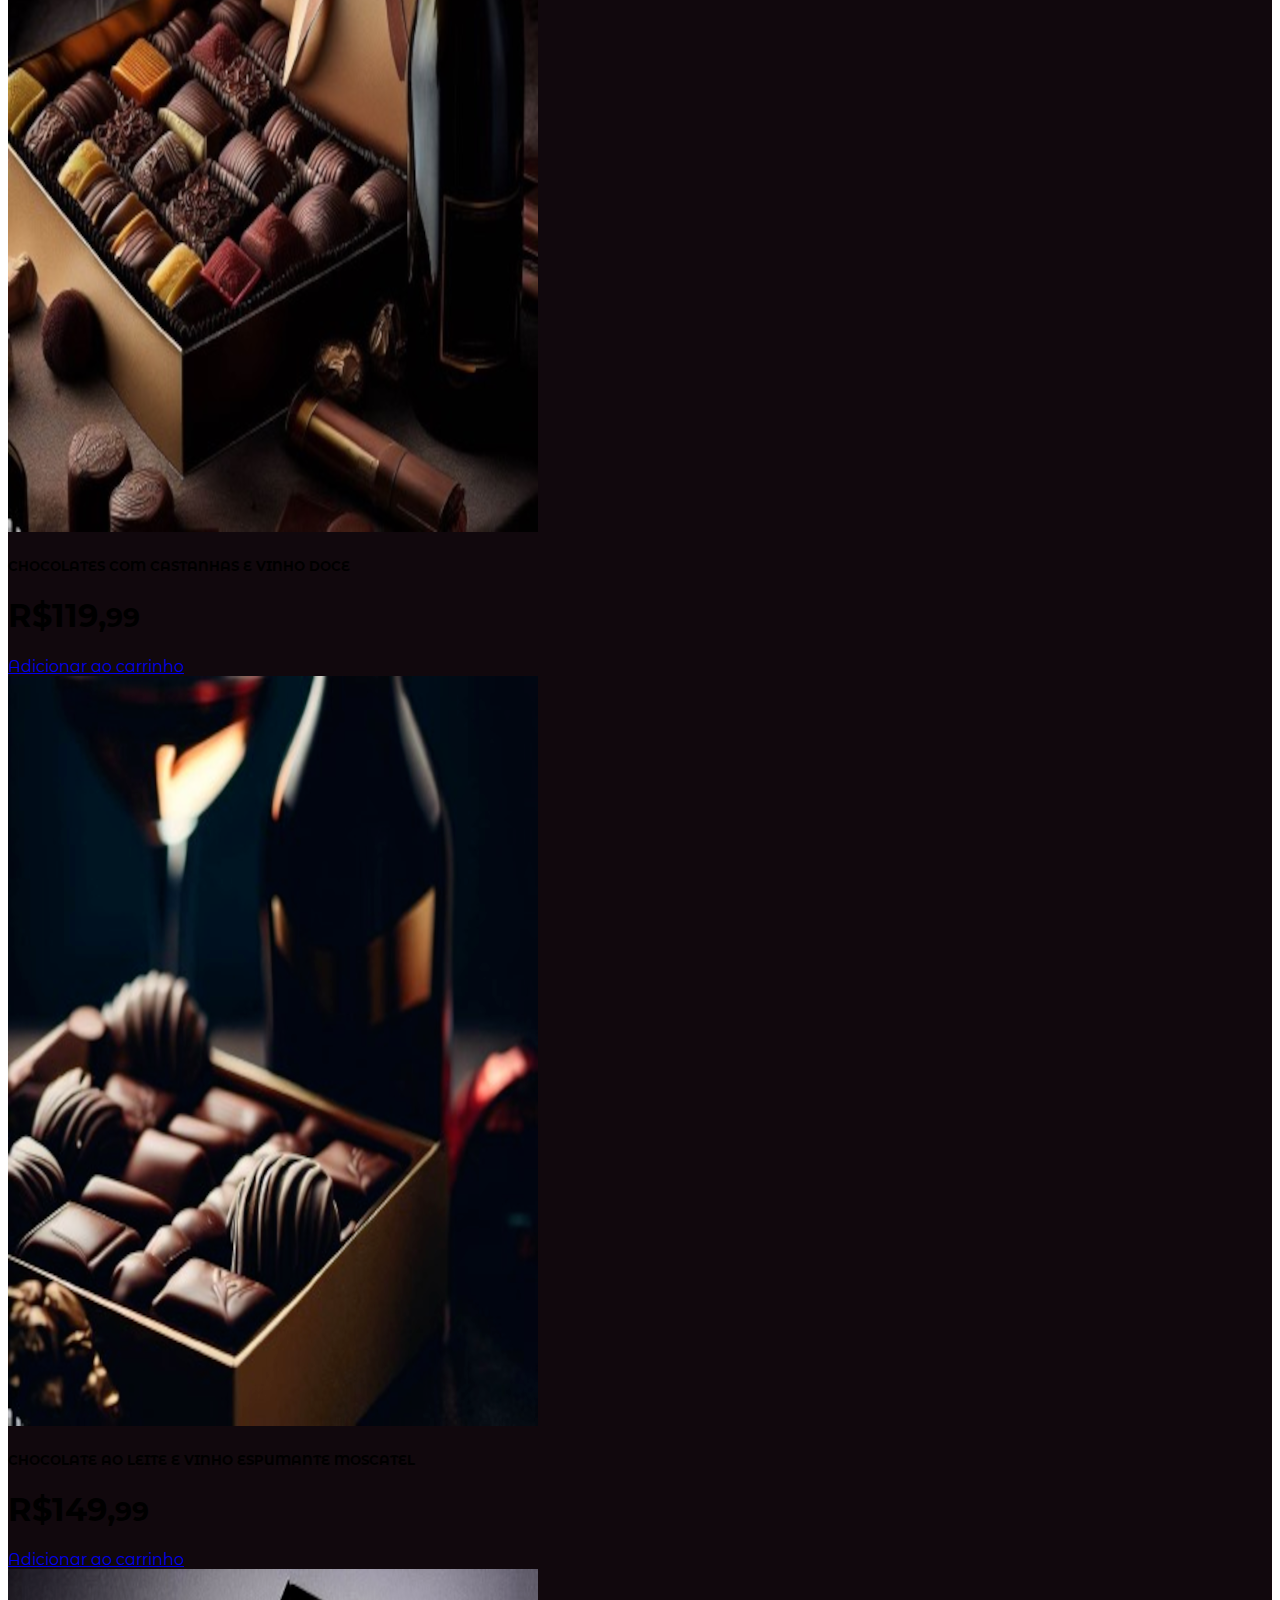
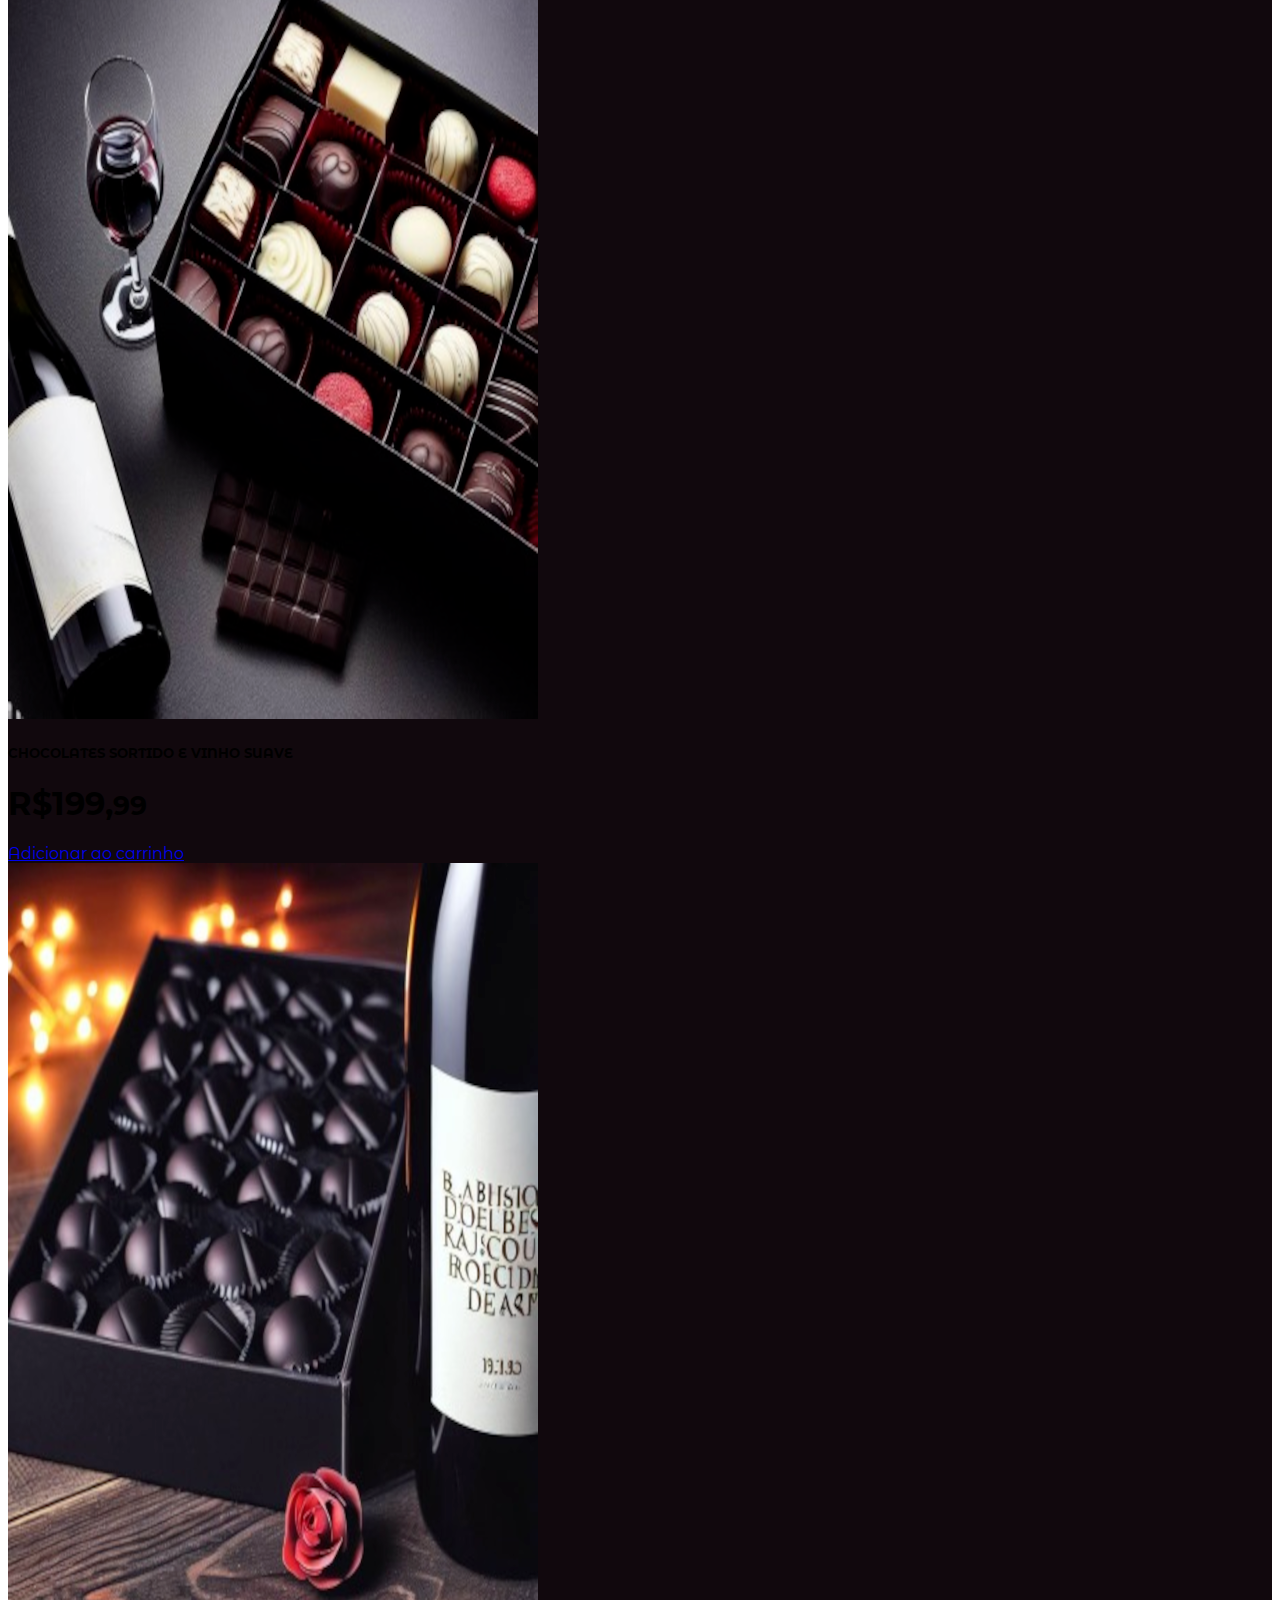
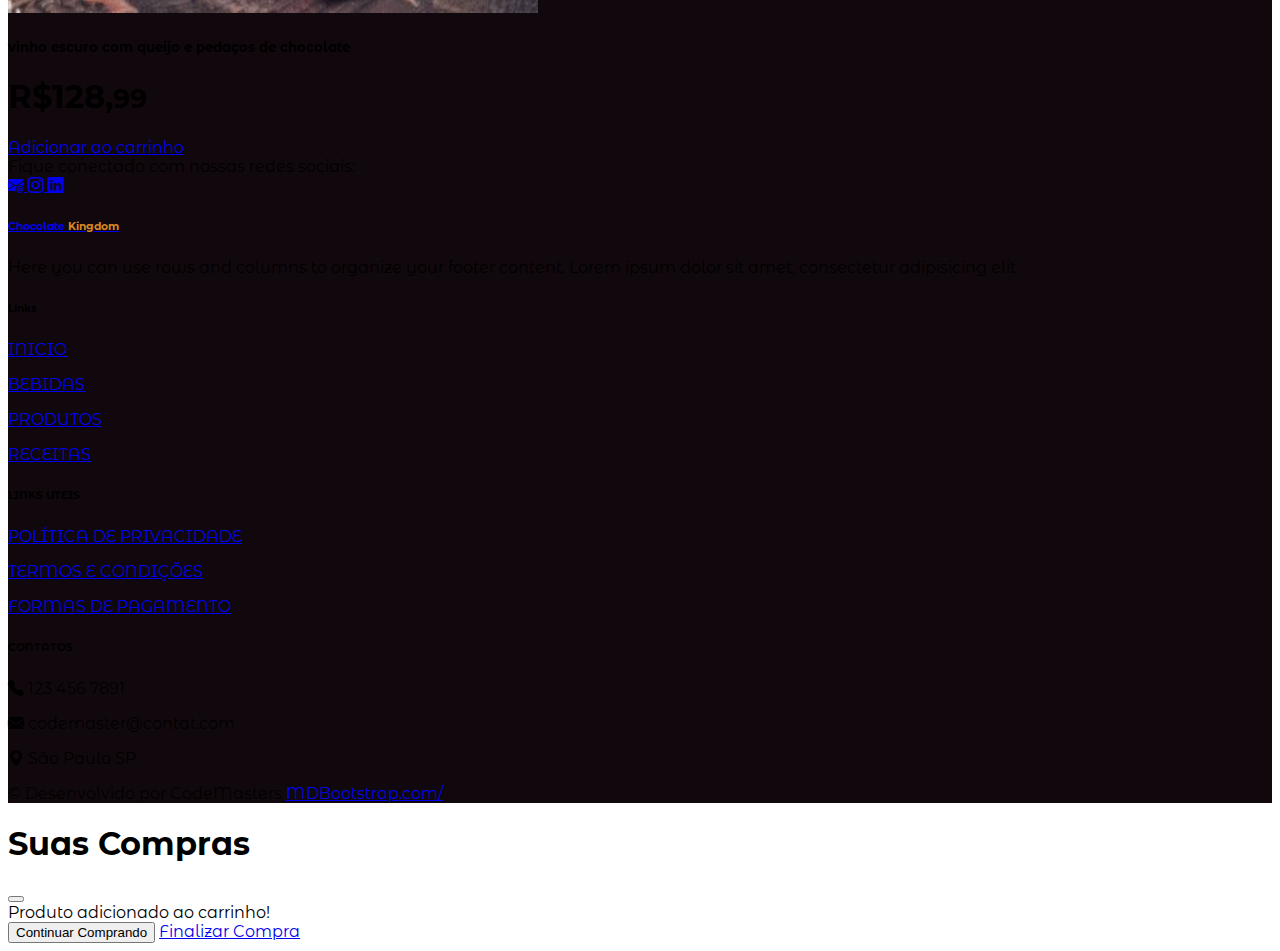
<file: BEBIDAS/bebidas.html>
<!doctype html>
<html lang="pt-br">
  <head>
    <!-- Required meta tags -->
    <meta charset="UTF-8">
    <meta name="viewport" content="width=device-width, initial-scale=1.0">
    <link rel="stylesheet" href="https://cdn.jsdelivr.net/npm/bootstrap-icons@1.10.5/font/bootstrap-icons.css">
    <title>Bebidas</title>
    <link rel="stylesheet" href="CSS/estilo.css">
    <link href="https://cdn.jsdelivr.net/npm/bootstrap@5.3.0/dist/css/bootstrap.min.css" rel="stylesheet" integrity="sha384-9ndCyUaIbzAi2FUVXJi0CjmCapSmO7SnpJef0486qhLnuZ2cdeRhO02iuK6FUUVM" crossorigin="anonymous">
    <link rel="preconnect" href="https://fonts.googleapis.com">
    <link rel="preconnect" href="https://fonts.gstatic.com" crossorigin>
    <link href="https://fonts.googleapis.com/css2?family=Montserrat:wght@700&display=swap" rel="stylesheet">
    

  </head>

  <body>

    <nav id="piscar" class="navbar navbar-light justify-content-center position-fixed" style="background-color: #FF9557;">
      <a class="navbar-brand" href="#">20% de desconto CUPOM: Kingdom</a>
    </nav>

    <nav id="navbar" class="navbar navbar-expand-lg">
      <div class="container-fluid">
        <a class="navbar-brand" href="../index.html">Chocolate <span>Kingdom</span></a>
        <button class="navbar-toggler" type="button" data-bs-toggle="collapse" data-bs-target="#navbarSupportedContent" aria-controls="navbarSupportedContent" aria-expanded="false" aria-label="Toggle navigation">
          <span class="navbar-toggler-icon"></span>
        </button>
        <div class="collapse navbar-collapse justify-content-end" id="navbarSupportedContent">
          <ul class="navbar-nav">
            <li class="nav-item">
              <a class="nav-link" aria-current="page" href="../index.html">Inicio</a>
            </li>
            <li class="nav-item">
              <a class="nav-link" href="#bebidas">Bebidas</a>
            </li>
            <li class="nav-item">
              <a class="nav-link" href="../PRODUTOS/lojinha.html">Produtos</a>
            </li>
            <li class="nav-item">
              <a class="nav-link" href="#">Receitas</a>
            </li>
            <li class="nav-item">
              <a class="nav-link" href="CONTATOS/contatos.html">Contato</a>
            </li>
            <li class="nav-item">
              <a class="nav-link" href="../HOME_E_CARRINHO/checkout.html"><i class="bi bi-basket3-fill"></i></a>
            </li>
          </ul>
        </div>
      </div>
  </nav>
<!--começo do header-->

<header id="header" class="carousel slide" data-bs-ride="carousel">
  <div id="carouselExampleCaptions" class="carousel slide">
    <div class="carousel-inner">
        <div class="carousel-item active">
            <img src="IMG/Headerfundo.png" class="d-block w-100" alt="...">
            <div id="anuncio1" class="carousel-caption d-none d-md-block">
                <h5>Um Mundo Encantado com Chocolate e Vinho!</h5>
                <a href="#"><button type="button" class="btn btn-outline-warning text-uppercase py-2 fw-bold text-white">Compre aqui</button></a>
            </div>
        </div>
        <div class="carousel-item">
            <img src="IMG/imagemcarrosel_loja1.png" class="d-block w-100" alt="...">
            <div id="anuncio2" class="carousel-caption d-none d-md-block">
                <h5>Promoções Diariamente</h5>
                <a href="#"><button type="button" class="btn btn-outline-warning text-uppercase py-2 fw-bold text-white">Saiba mais</button></a>
            </div>
        </div>
        <div class="carousel-item">
            <img src="IMG/pexels-bruno-cantuária-774455.jpg" class="d-block w-100" alt="...">
            <div id="anuncio3" class="carousel-caption d-none d-md-block">
                <h5>O Por que de beber vinho?</h5>
                <a  href="#"><button type="button" class="btn btn-outline-warning text-uppercase py-2 fw-bold text-white">Saiba mais</button></a>
            </div>
        </div>
    </div>
    <button class="carousel-control-prev" type="button" data-bs-target="#carouselExampleCaptions" data-bs-slide="prev">
        <span class="carousel-control-prev-icon" aria-hidden="true"></span>
        <span class="visually-hidden">Previous</span>
    </button>
    <button class="carousel-control-next" type="button" data-bs-target="#carouselExampleCaptions" data-bs-slide="next">
        <span class="carousel-control-next-icon" aria-hidden="true"></span>
        <span class="visually-hidden">Next</span>
    </button>
</div>
</header>
<!--final da header da loja-->
  <section id="produtos" class="container-fluid text-center p-5" style="background-color: #11080D;">
  


  <div class="" style="background-color: #11080D;"> 
    <h2 id="espacamento_2" style="color: #fff;">Chocolate</h2>
    <div class="card-deck row row-cols-1 row-cols-md-4 g-5">
      <div class="col">
        <div class="card h-100">
        <img class="card-img-top" src="IMG/chocolate0sugar_vinhorose.png" alt="Card image cap">
          <div class="card-body">
            <h5 class="card-title">BARRA 0% AÇUCAR</h5>
            <h1 class="card-subtitle text-muted">R$179,<small>99</small></h1>
          </div>
          <a href="#" class="btn btn-dark" data-bs-toggle="modal" data-bs-target="#exampleModal">Adicionar ao carrinho</a>
        </div>
      </div>
      <div class="col">
        <div class="card h-100">
          <img class="card-img-top" src="IMG/chocolateKit.png" alt="Card image cap">
          <div class="card-body">
            <h5 class="card-title">CHOCOLATES SORTIDO</h5>
            <h1 class="card-subtitle text-muted">R$149,<small>99</small></h1>
          </div>
          <a href="#" class="btn btn-dark" data-bs-toggle="modal" data-bs-target="#exampleModal">Adicionar ao carrinho</a>
        </div>
      </div>
      <div class="col">
        <div class="card h-100">
          <img class="card-img-top" src="IMG/Brownie-Gourmet.png" alt="Card image cap">
          <div class="card-body">
            <h5 class="card-title">BROWNIE GOURMET</h5>
            <h1 class="card-subtitle text-muted">R$199,<small>99</small></h1>
          </div>
          <a href="#" class="btn btn-dark" data-bs-toggle="modal" data-bs-target="#exampleModal">Adicionar ao carrinho</a>
        </div>
      </div>
      <div class="col">
        <div class="card h-100">
          <img class="card-img-top" src="IMG/Barra-Energética-Cacau-e-amendoim.png" alt="Card image cap">
          <div class="card-body">
            <h5 class="card-title">BARRA ENERGÉTICA CACAU E AMENDOIM</h5>
            <h1 class="card-subtitle text-muted">R$89,<small>99</small></h1>
          </div>
          <a href="#" class="btn btn-dark" data-bs-toggle="modal" data-bs-target="#exampleModal">Adicionar ao carrinho</a>
        </div>
      </div>
    </div>
   </div> 

  <div id="bebidas" class="" style="background-color: #11080D;"> 
    <h2 id="espacamento_3" style="color: #fff;">Vinhos</h2>
    <div class="card-deck row row-cols-1 row-cols-md-4 g-5">
      <div class="col">
        <div class="card h-100">
          <img class="card-img-top" src="IMG/Chocolates-com-Castanhas-vinho-doce.png" alt="Card image cap">
          <div class="card-body">
            <h5 class="card-title">CHOCOLATES COM CASTANHAS E VINHO DOCE</h5>
            <h1 class="card-subtitle text-muted">R$119,<small>99</small></h1>
          </div>
          <a href="#" class="btn btn-dark" data-bs-toggle="modal" data-bs-target="#exampleModal">Adicionar ao carrinho</a>
        </div>
      </div>
      <div class="col">
        <div class="card h-100">
          <img class="card-img-top" src="IMG/CHOCOLATE-AO-LEITE-E-VINHO-ESPUMANTE-MOSCATEL.png" alt="Card image cap">
          <div class="card-body">
            <h5 class="card-title">CHOCOLATE AO LEITE E VINHO ESPUMANTE MOSCATEL</h5>
            <h1 class="card-subtitle text-muted">R$149,<small>99</small></h1>
          </div>
          <a href="#" class="btn btn-dark" data-bs-toggle="modal" data-bs-target="#exampleModal">Adicionar ao carrinho</a>
        </div>
      </div>
      <div class="col">
        <div class="card h-100">
          <img class="card-img-top" src="IMG/CHOCOLATES-SORTIDOS-E-VINHO-SUAVE.png" alt="Card image cap">
          <div class="card-body">
            <h5 class="card-title">CHOCOLATES SORTIDO E VINHO SUAVE</h5>
            <h1 class="card-subtitle text-muted">R$199,<small>99</small></h1>
          </div>
          <a href="#" class="btn btn-dark" data-bs-toggle="modal" data-bs-target="#exampleModal">Adicionar ao carrinho</a>
        </div>
      </div>
      <div class="col">
        <div class="card h-100">
          <img class="card-img-top" src="IMG/CHOCOLATE-AMARGO-E-VINHO-DO-PORTO.png" alt="Card image cap">
          <div class="card-body">
            <h5 class="card-title">vinho escuro com queijo e pedaços de chocolate</h5>
            <h1 class="card-subtitle text-muted">R$128,<small>99</small></h1>
          </div>
          <a href="#" class="btn btn-dark" data-bs-toggle="modal" data-bs-target="#exampleModal">Adicionar ao carrinho</a>
        </div>
      </div>
    </div>
    
  </section>

  <!-- Footer -->
  <footer id="footer" class="text-center text-lg-start text-muted" style="background-color: #11080D;">
    <!-- Section: Social media -->
    <section class="d-flex justify-content-center justify-content-lg-between p-4 border-bottom text-white">
        <!-- Left -->
        <div class="me-5 d-none d-lg-block text-white">
            <span>Fique conectado com nossas redes sociais:</span>
        </div>
        <!-- Left -->
        
        <!-- Right -->
        <div>
            <a href="#" class="me-4 link-secondary">
                <i class="bi bi-envelope-at-fill text-white"></i>
            </a>
            <a href="#" class="me-4 link-secondary">
                <i class="bi bi-instagram text-white"></i>
            </a>
            <a href="#" class="me-4 link-secondary">
                <i class="bi bi-linkedin text-white"></i>
            </a>
        </div>
        <!-- Right -->
    </section>
    <!-- Section: Social media -->
    
    <!-- Section: Links  -->
    <section class="">
                <div class="container text-center text-md-start mt-5">
                    <!-- Grid row -->
                <div class="row mt-3">
                <!-- Grid column -->
                <div class="col-md-3 col-lg-4 col-xl-3 mx-auto mb-4">
                    <!-- Content -->
                    <h6 class="text-uppercase fw-bold mb-4 text-white">
                        <a class="navbar-brand" href="#">Chocolate <span>Kingdom</span></a>
                    </h6>
                    <p class="text-white">
                    Here you can use rows and columns to organize your footer content. Lorem ipsum
                    dolor sit amet, consectetur adipisicing elit.
                    </p>
                </div>
            <!-- Grid column -->
    
            <!-- Grid column -->
            <div class="col-md-2 col-lg-2 col-xl-2 mx-auto mb-4 text-white">
                <!-- Links -->
                <h6 class="text-uppercase fw-bold mb-4">
                Links
                </h6>
                <p>
                <a href="../index.html" class="text-reset">INICIO</a>
                </p>
                <p>
                <a href="#bebidas" class="text-reset">BEBIDAS</a>
                </p>
                <p>
                <a href="../PRODUTOS/lojinha.html" class="text-reset">PRODUTOS</a>
                </p>
                <p>
                <a href="#" class="text-reset">RECEITAS</a>
                </p>
            </div>
            <!-- Grid column -->
    
            <!-- Grid column -->
            <div class="col-md-3 col-lg-2 col-xl-2 mx-auto mb-4 text-white">
                <!-- Links -->
                <h6 class="text-uppercase fw-bold mb-4">
                LINKS UTEIS
                </h6>
                <p>
                <a href="#" class="text-reset">POLÍTICA DE PRIVACIDADE</a>
                </p>
                <p>
                <a href="#" class="text-reset">TERMOS E CONDIÇÕES</a>
                </p>
                <p>
                <a href="#" class="text-reset">FORMAS DE PAGAMENTO</a>
                </p>
            </div>
            <!-- Grid column -->
    
            <!-- Grid column -->
            <div class="col-md-4 col-lg-3 col-xl-3 mx-auto mb-md-0 mb-4 text-white">
                <!-- Links -->
                <h6 class="text-uppercase fw-bold mb-4">CONTATOS</h6>
                <p><i class="bi bi-telephone-fill"></i> 123 456 7891</p>
                <p><i class="bi bi-envelope-fill"></i> codemaster@contat.com</p>
                <p><i class="bi bi-geo-alt-fill"></i> São Paulo SP</p>
                
                
            </div>
            <!-- Grid column -->
            </div>
            <!-- Grid row -->
        </div>
        </section>
        <!-- Section: Links  -->
    
        <!-- Copyright -->
        <div class="text-center p-4 text-white">
        © Desenvolvido por CodeMasters
        <a class="text-reset fw-bold" href="https://mdbootstrap.com/">MDBootstrap.com/</a>
        </div>
        <!-- Copyright -->
    </footer>
    <!-- Footer -->














<!-- Optional JavaScript; choose one of the two! -->

    <!-- Option 1: Bootstrap Bundle with Popper -->
    <script src="https://cdn.jsdelivr.net/npm/bootstrap@5.3.1/dist/js/bootstrap.bundle.min.js" integrity="sha384-HwwvtgBNo3bZJJLYd8oVXjrBZt8cqVSpeBNS5n7C8IVInixGAoxmnlMuBnhbgrkm" crossorigin="anonymous"></script>

    <!-- Option 2: Separate Popper and Bootstrap JS -->
    <!--
    <script src="https://cdn.jsdelivr.net/npm/@popperjs/core@2.11.8/dist/umd/popper.min.js" integrity="sha384-I7E8VVD/ismYTF4hNIPjVp/Zjvgyol6VFvRkX/vR+Vc4jQkC+hVqc2pM8ODewa9r" crossorigin="anonymous"></script>
    <script src="https://cdn.jsdelivr.net/npm/bootstrap@5.3.1/dist/js/bootstrap.min.js" integrity="sha384-Rx+T1VzGupg4BHQYs2gCW9It+akI2MM/mndMCy36UVfodzcJcF0GGLxZIzObiEfa" crossorigin="anonymous"></script>
    -->
  </body>

  <!-- Modal -->
  <div class="modal fade" id="exampleModal" tabindex="-1" aria-labelledby="exampleModalLabel" aria-hidden="true">
    <div class="modal-dialog">
      <div class="modal-content">
        <div class="modal-header">
          <h1 class="modal-title fs-5" id="exampleModalLabel">Suas Compras</h1>
          <button type="button" class="btn-close" data-bs-dismiss="modal" aria-label="Close"></button>
        </div>
        <div class="modal-body">
          Produto adicionado ao carrinho!
        </div>
        <div class="modal-footer">
          <button type="button" class="btn btn-primary" data-bs-dismiss="modal">Continuar Comprando</button>
          <a href="../../../../HOME_E_CARRINHO/codeMasters-HOME/checkout.html" type="button" class="btn btn-success">Finalizar Compra</a>
        </div>
      </div>
    </div>
  </div>




</html>
</file>
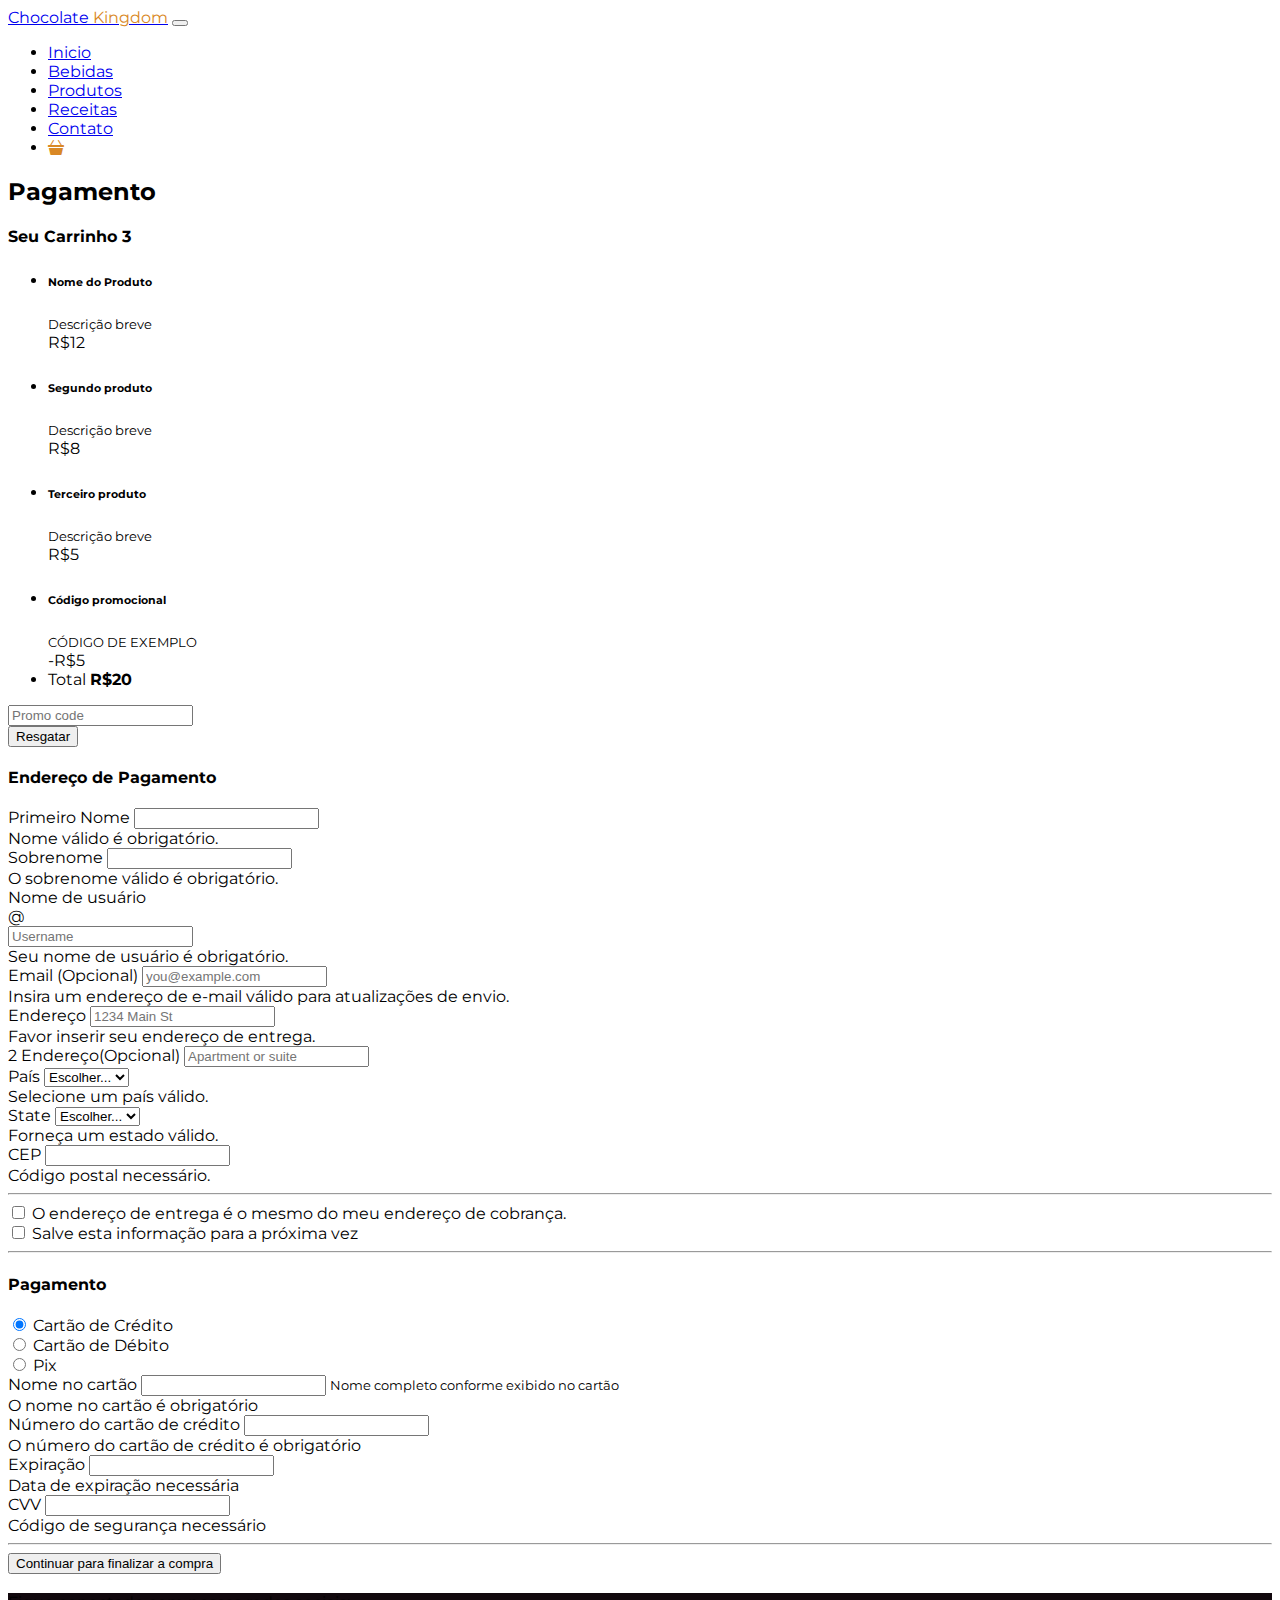
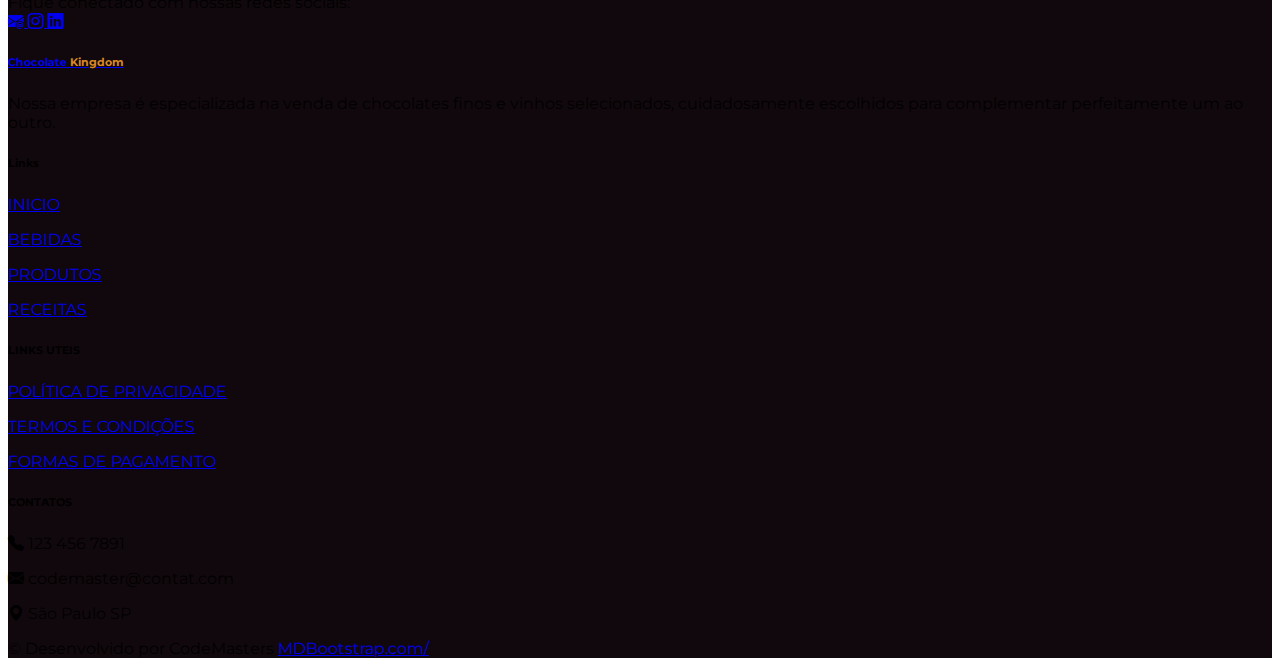
<file: HOME_E_CARRINHO/checkout.html>
<!DOCTYPE html>
<html lang="pt-br">
<head>
    <!-- Required meta tags -->
    <meta charset="UTF-8">
    <meta name="viewport" content="width=device-width, initial-scale=1.0">
    <link rel="stylesheet" href="https://cdn.jsdelivr.net/npm/bootstrap-icons@1.10.5/font/bootstrap-icons.css">
    <title>Code Masters</title>
    <link rel="stylesheet" href="css/checkout.css">
    <link href="https://cdn.jsdelivr.net/npm/bootstrap@5.3.0/dist/css/bootstrap.min.css" rel="stylesheet" integrity="sha384-9ndCyUaIbzAi2FUVXJi0CjmCapSmO7SnpJef0486qhLnuZ2cdeRhO02iuK6FUUVM" crossorigin="anonymous">
    <link rel="preconnect" href="https://fonts.googleapis.com">
    <link rel="preconnect" href="https://fonts.gstatic.com" crossorigin>
    <link href="https://fonts.googleapis.com/css2?family=Montserrat:wght@700&display=swap" rel="stylesheet">
</head>

        <!--NAVBAR DE LINKS-->
        <nav id="navbar" class="navbar navbar-expand-lg">
            <div class="container-fluid">
            <a class="navbar-brand" href="../index.html">Chocolate <span>Kingdom</span></a>
            <button class="navbar-toggler" type="button" data-bs-toggle="collapse" data-bs-target="#navbarSupportedContent" aria-controls="navbarSupportedContent" aria-expanded="false" aria-label="Toggle navigation">
                <span class="navbar-toggler-icon"></span>
            </button>
            <div class="collapse navbar-collapse justify-content-end" id="navbarSupportedContent">
                <ul class="navbar-nav">
                <li class="nav-item">
                    <a class="nav-link" aria-current="page" href="../index.html">Inicio</a>
                </li>
                <li class="nav-item">
                    <a class="nav-link" href="../BEBIDAS/bebidas.html">Bebidas</a>
                </li>
                <li class="nav-item">
                    <a class="nav-link" href="../PRODUTOS/lojinha.html">Produtos</a>
                </li>
                <li class="nav-item">
                    <a class="nav-link" href="#">Receitas</a>
                </li>
                <li class="nav-item">
                    <a class="nav-link" href="../CONTATOS/contatos.html">Contato</a>
                </li>
                <li class="nav-item">
                    <a class="nav-link" href="checkout.html"><i class="bi bi-basket3-fill"></i></a>
                </li>
                </ul>
            </div>
            </div>
        </nav>


        <main class="container">
            <body class="bg-light">
            <div class="container">
            <div class="py-5 text-center">
            <h2>Pagamento</h2>
            </div>
        
            <div class="row">
            <div class="col-md-4 order-md-2 mb-4">
                <h4 class="d-flex justify-content-between align-items-center mb-3">
                <span class="text-muted">Seu Carrinho</span>
                <span class="badge badge-secondary badge-pill">3</span>
                </h4>
                <ul class="list-group mb-3">
                <li class="list-group-item d-flex justify-content-between lh-condensed">
                    <div>
                    <h6 class="my-0">Nome do Produto</h6>
                    <small class="text-muted">Descrição breve</small>
                    </div>
                    <span class="text-muted">R$12</span>
                </li>
                <li class="list-group-item d-flex justify-content-between lh-condensed">
                    <div>
                    <h6 class="my-0">Segundo produto</h6>
                    <small class="text-muted">Descrição breve</small>
                    </div>
                    <span class="text-muted">R$8</span>
                </li>
                <li class="list-group-item d-flex justify-content-between lh-condensed">
                    <div>
                    <h6 class="my-0">Terceiro produto</h6>
                    <small class="text-muted">Descrição breve</small>
                    </div>
                    <span class="text-muted">R$5</span>
                </li>
                <li class="list-group-item d-flex justify-content-between bg-light">
                    <div class="text-success">
                    <h6 class="my-0">Código promocional</h6>
                    <small>CÓDIGO DE EXEMPLO</small>
                    </div>
                    <span class="text-success">-R$5</span>
                </li>
                <li class="list-group-item d-flex justify-content-between">
                    <span>Total</span>
                    <strong>R$20</strong>
                </li>
                </ul>
        
                <form class="card p-2">
                <div class="input-group">
                    <input type="text" class="form-control" placeholder="Promo code">
                    <div class="input-group-append">
                    <button type="submit" class="btn btn-secondary">Resgatar</button>
                    </div>
                </div>
                </form>
            </div>
            <div class="col-md-8 order-md-1">
                <h4 class="mb-3">Endereço de Pagamento</h4>
                <form class="needs-validation" novalidate>
                <div class="row">
                    <div class="col-md-6 mb-3">
                    <label for="firstName">Primeiro Nome</label>
                    <input type="text" class="form-control" id="firstName" placeholder="" value="" required>
                    <div class="invalid-feedback">
                        Nome válido é obrigatório.
                    </div>
                    </div>
                    <div class="col-md-6 mb-3">
                    <label for="lastName">Sobrenome</label>
                    <input type="text" class="form-control" id="lastName" placeholder="" value="" required>
                    <div class="invalid-feedback">
                        O sobrenome válido é obrigatório.
                    </div>
                    </div>
                </div>
        
                <div class="mb-3">
                    <label for="username">Nome de usuário</label>
                    <div class="input-group">
                    <div class="input-group-prepend">
                        <span class="input-group-text">@</span>
                    </div>
                    <input type="text" class="form-control" id="username" placeholder="Username" required>
                    <div class="invalid-feedback" style="width: 100%;">
                        Seu nome de usuário é obrigatório.
                    </div>
                    </div>
                </div>
        
                <div class="mb-3">
                    <label for="email">Email <span class="text-muted">(Opcional)</span></label>
                    <input type="email" class="form-control" id="email" placeholder="you@example.com">
                    <div class="invalid-feedback">
                        Insira um endereço de e-mail válido para atualizações de envio.
                    </div>
                </div>
        
                <div class="mb-3">
                    <label for="address">Endereço</label>
                    <input type="text" class="form-control" id="address" placeholder="1234 Main St" required>
                    <div class="invalid-feedback">
                        Favor inserir seu endereço de entrega.
                    </div>
                </div>
        
                <div class="mb-3">
                    <label for="address2">2 Endereço<span class="text-muted">(Opcional)</span></label>
                    <input type="text" class="form-control" id="address2" placeholder="Apartment or suite">
                </div>
        
                <div class="row">
                    <div class="col-md-5 mb-3">
                    <label for="country">País</label>
                    <select class="custom-select d-block w-100" id="country" required>
                        <option value="">Escolher...</option>
                        <option>Brasil</option>
                    </select>
                    <div class="invalid-feedback">
                        Selecione um país válido.
                    </div>
                    </div>
                    <div class="col-md-4 mb-3">
                    <label for="state">State</label>
                    <select class="custom-select d-block w-100" id="state" required>
                        <option value="">Escolher...</option>
                        <option>São Paulo</option>
                    </select>
                    <div class="invalid-feedback">
                        Forneça um estado válido.
                    </div>
                    </div>
                    <div class="col-md-3 mb-3">
                    <label for="zip">CEP</label>
                    <input type="text" class="form-control" id="zip" placeholder="" required>
                    <div class="invalid-feedback">
                        Código postal necessário.
                    </div>
                    </div>
                </div>
                <hr class="mb-4">
                <div class="custom-control custom-checkbox">
                    <input type="checkbox" class="custom-control-input" id="same-address">
                    <label class="custom-control-label" for="same-address">O endereço de entrega é o mesmo do meu endereço de cobrança.</label>
                </div>
                <div class="custom-control custom-checkbox">
                    <input type="checkbox" class="custom-control-input" id="save-info">
                    <label class="custom-control-label" for="save-info">Salve esta informação para a próxima vez</label>
                </div>
                <hr class="mb-4">
        
                <h4 class="mb-3">Pagamento</h4>
        
                <div class="d-block my-3">
                    <div class="custom-control custom-radio">
                    <input id="credit" name="paymentMethod" type="radio" class="custom-control-input" checked required>
                    <label class="custom-control-label" for="credit">Cartão de Crédito</label>
                    </div>
                    <div class="custom-control custom-radio">
                    <input id="debit" name="paymentMethod" type="radio" class="custom-control-input" required>
                    <label class="custom-control-label" for="debit">Cartão de Débito</label>
                    </div>
                    <div class="custom-control custom-radio">
                    <input id="paypal" name="paymentMethod" type="radio" class="custom-control-input" required>
                    <label class="custom-control-label" for="paypal">Pix</label>
                    </div>
                </div>
                <div class="row">
                    <div class="col-md-6 mb-3">
                    <label for="cc-name">Nome no cartão</label>
                    <input type="text" class="form-control" id="cc-name" placeholder="" required>
                    <small class="text-muted">Nome completo conforme exibido no cartão</small>
                    <div class="invalid-feedback">
                        O nome no cartão é obrigatório
                    </div>
                    </div>
                    <div class="col-md-6 mb-3">
                    <label for="cc-number">Número do cartão de crédito</label>
                    <input type="text" class="form-control" id="cc-number" placeholder="" required>
                    <div class="invalid-feedback">
                        O número do cartão de crédito é obrigatório
                    </div>
                    </div>
                </div>
                <div class="row">
                    <div class="col-md-3 mb-3">
                    <label for="cc-expiration">Expiração</label>
                    <input type="text" class="form-control" id="cc-expiration" placeholder="" required>
                    <div class="invalid-feedback">
                        Data de expiração necessária
                    </div>
                    </div>
                    <div class="col-md-3 mb-3">
                    <label for="cc-cvv">CVV</label>
                    <input type="text" class="form-control" id="cc-cvv" placeholder="" required>
                    <div class="invalid-feedback">
                        Código de segurança necessário
                    </div>
                    </div>
                </div>
                <hr class="mb-4">
                <button class="btn btn-dark btn-lg btn-block" type="submit">Continuar para finalizar a compra</button>
                </form>
            </div>
            </div>
        </main>
        <br>




        <!-- Footer -->
        <footer id="footer" class="text-center text-lg-start text-muted" style="background-color: #11080D;">
            <!-- Section: Social media -->
            <section class="d-flex justify-content-center justify-content-lg-between p-4 border-bottom text-white">
                <!-- Left -->
                <div class="me-5 d-none d-lg-block text-white">
                    <span>Fique conectado com nossas redes sociais:</span>
                </div>
                <!-- Left -->
                
                <!-- Right -->
                <div>
                    <a href="#" class="me-4 link-secondary">
                        <i class="bi bi-envelope-at-fill text-white"></i>
                    </a>
                    <a href="#" class="me-4 link-secondary">
                        <i class="bi bi-instagram text-white"></i>
                    </a>
                    <a href="#" class="me-4 link-secondary">
                        <i class="bi bi-linkedin text-white"></i>
                    </a>
                </div>
                <!-- Right -->
            </section>
            <!-- Section: Social media -->
            
            <!-- Section: Links  -->
            <section class="">
                        <div class="container text-center text-md-start mt-5">
                            <!-- Grid row -->
                        <div class="row mt-3">
                        <!-- Grid column -->
                        <div class="col-md-3 col-lg-4 col-xl-3 mx-auto mb-4">
                            <!-- Content -->
                            <h6 class="text-uppercase fw-bold mb-4 text-white">
                                <a class="navbar-brand" href="#">Chocolate <span>Kingdom</span></a>
                            </h6>
                            <p class="text-white">
                                Nossa empresa é especializada na venda de chocolates finos e vinhos selecionados, cuidadosamente escolhidos para complementar perfeitamente um ao outro.
                            </p>
                        </div>
                    <!-- Grid column -->
            
                    <!-- Grid column -->
                    <div class="col-md-2 col-lg-2 col-xl-2 mx-auto mb-4 text-white">
                        <!-- Links -->
                        <h6 class="text-uppercase fw-bold mb-4">
                        Links
                        </h6>
                        <p>
                        <a href="../index.html" class="text-reset">INICIO</a>
                        </p>
                        <p>
                        <a href="../BEBIDAS/bebidas.html" class="text-reset">BEBIDAS</a>
                        </p>
                        <p>
                        <a href="../PRODUTOS/lojinha.html" class="text-reset">PRODUTOS</a>
                        </p>
                        <p>
                        <a href="#" class="text-reset">RECEITAS</a>
                        </p>
                    </div>
                    <!-- Grid column -->
            
                    <!-- Grid column -->
                    <div class="col-md-3 col-lg-2 col-xl-2 mx-auto mb-4 text-white">
                        <!-- Links -->
                        <h6 class="text-uppercase fw-bold mb-4">
                        LINKS UTEIS
                        </h6>
                        <p>
                        <a href="#" class="text-reset">POLÍTICA DE PRIVACIDADE</a>
                        </p>
                        <p>
                        <a href="#" class="text-reset">TERMOS E CONDIÇÕES</a>
                        </p>
                        <p>
                        <a href="#" class="text-reset">FORMAS DE PAGAMENTO</a>
                        </p>
                    </div>
                    <!-- Grid column -->
            
                    <!-- Grid column -->
                    <div class="col-md-4 col-lg-3 col-xl-3 mx-auto mb-md-0 mb-4 text-white">
                        <!-- Links -->
                        <h6 class="text-uppercase fw-bold mb-4">CONTATOS</h6>
                        <p><i class="bi bi-telephone-fill"></i> 123 456 7891</p>
                        <p><i class="bi bi-envelope-fill"></i> codemaster@contat.com</p>
                        <p><i class="bi bi-geo-alt-fill"></i> São Paulo SP</p>
                        
                        
                    </div>
                    <!-- Grid column -->
                    </div>
                    <!-- Grid row -->
                </div>
                </section>
                <!-- Section: Links  -->
            
                <!-- Copyright -->
                <div class="text-center p-4 text-white">
                © Desenvolvido por CodeMasters
                <a class="text-reset fw-bold" href="https://mdbootstrap.com/">MDBootstrap.com/</a>
                </div>
                <!-- Copyright -->
            </footer>
            <!-- Footer -->

















    <script src="https://cdn.jsdelivr.net/npm/bootstrap@5.3.1/dist/js/bootstrap.bundle.min.js" integrity="sha384-HwwvtgBNo3bZJJLYd8oVXjrBZt8cqVSpeBNS5n7C8IVInixGAoxmnlMuBnhbgrkm" crossorigin="anonymous"></script>
</body>
</html>
</file>
<file: HOME_E_CARRINHO/css/style.css>
@import url('https://fonts.googleapis.com/css2?family=Montserrat+Alternates:wght@700&family=Montserrat:wght@100;400&display=swap');


body{
    font-family: 'Montserrat', sans-serif !important;
}

/* NAVBAR */


.navbar-brand span{
    color: #D98825;
}

.navbar-nav i{
    color: #D98825;
}

.titulo{
    margin-left: 200px;
    margin-top: 50px;
    color: #D9A725;
    text-transform: uppercase;
}

.texto{
    text-transform: uppercase;
    margin-top: 50px;
    margin-left: 200px;
    color: #fff;
}

#botao{
    margin-top: 80px;
    margin-left: 200px;
}

#imagem{
    position: absolute;
    top: 102%;
    left: 65%;
}

#linha img{
    margin-left: 70px;
    margin-top: 22px;
}

#linha1 img{
    position: absolute;
    top: 160%;
    left: 60%;
}

.titulo1{
    text-align: center;
    text-transform: uppercase;
}

#botao1{
    margin-top: 400px;
    margin-left: -500px;
}

#chocolate{
    background-image: url(../img/chocolate.png);
    background-repeat: no-repeat;
    background-size: 100%;
}

.titulo1{
    text-align: center;
    color: #D9A725;
    text-transform: uppercase;
}

#botao2{
   margin-top: 150px;
   margin-left: 290px;
}

#botao3{
    margin-top: 150px;
    margin-left: 500px;
}

#texto-carrossel{
    margin-top: 10px;
    margin-left: 10px;
}

#botao-carrossel{
    margin-top: 80px;
    margin-left: 30px;
}

.titulo2{
    text-align: center;
    color: #D9A725;
    text-transform: uppercase;
}

#receitas{
    background-image: url(../img/gif-trufas-chocolate-ickfd.gif);
    background-repeat: no-repeat;
    background-size: 100%;
    opacity: 90%;
}

.titulo3{
    text-align: center;
    color: #D9A725;
    text-transform: uppercase;
}

.texto1{
    text-transform: uppercase;
    margin-top: 50px;
    text-align: center;
    font-size: 35px;
    color: #fff;
}

#exampleInputEmail1{
    width: 70%;
}

#formulario{
    margin-left: 300px;
    margin-top: 50px;
}

.btn{
    margin-left: 350px;
}

#piscar{
    width: 100%;
    height: 50px;
    position: absolute;
    top: 0;
    z-index: 1;
    
    
}

@keyframes piscar{
    0%{ opacity: 0;
   }

   50%{
    opacity: 1;
   }

   100%{
    opacity: 0.5;
   }
}

#piscar{
    background-color: #D98825;
    -webkit-animation: piscar 1s linear infinite ;
    -moz-animation: btn-pisca .1s linear infinite;
   -ms-animation: btn-pisca .1s linear infinite;
   -o-animation: btn-pisca .1s linear infinite;
}

#navbar{
    margin-top: 50px;
}

.carousel-caption h5{
    font-size: 40px;
    color: #fff;

}
</file>
<file: HOME_E_CARRINHO/css/card.css>
body
{
  background-color:#f2f2f2;
  font-family: 'Montserrat', sans-serif !important;
  font-family: 'Montserrat Alternates', sans-serif !important;
  -webkit-font-smoothing: antialiased;
}

*
{
  -webkit-box-sizing: border-box;
  box-sizing: border-box;
}


/* End Non-Essential  */

.property-card
{
  height:18em;
  width:14em;
  display:-webkit-box;
  display:-ms-flexbox;
  display:flex;
  -webkit-box-orient:vertical;
  -webkit-box-direction:normal;
  -ms-flex-direction:column;
  flex-direction:column;
  position:relative;
  -webkit-transition:all 0.4s cubic-bezier(0.645, 0.045, 0.355, 1);
  -o-transition:all 0.4s cubic-bezier(0.645, 0.045, 0.355, 1);
  transition:all 0.4s cubic-bezier(0.645, 0.045, 0.355, 1);
  border-radius:16px;
  overflow:hidden;
  -webkit-box-shadow:  15px 15px 27px #e1e1e3, -15px -15px 27px #2B2929;
  box-shadow:  15px 15px 27px #e1e1e3, -15px -15px 27px #2B2929;
}
/* ^-- The margin bottom is necessary for the drop shadow otherwise it gets clipped in certain cases. */

/* Top Half of card, image. */

.property-image
{
  height:6em;
  width:14em;
  padding:1em 2em;
  position:Absolute;
  top:0px;
  -webkit-transition:all 0.4s cubic-bezier(0.645, 0.045, 0.355, 1);
  -o-transition:all 0.4s cubic-bezier(0.645, 0.045, 0.355, 1);
  transition:all 0.4s cubic-bezier(0.645, 0.045, 0.355, 1);
  background-image:url(../img/produtos1.png);
  background-size:cover;
  background-repeat:no-repeat;
}

/* Bottom Card Section */

.property-description
{
  background-color: #FAFAFC;
  height:12em;
  width:14em;
  position:absolute;
  bottom:0em;
  -webkit-transition:all 0.4s cubic-bezier(0.645, 0.045, 0.355, 1);
  -o-transition:all 0.4s cubic-bezier(0.645, 0.045, 0.355, 1);
  transition:all 0.4s cubic-bezier(0.645, 0.045, 0.355, 1);
  padding: 0.5em 1em;
  text-align:center;
}

/* Social Icons */


/* Property Cards Hover States */

.property-card:hover .property-description
{
  height:0em;
  padding:0px 1em;
}
.property-card:hover .property-image
{
  height:18em;
}

.property-card:hover .property-social-icons
{
  background-color:white;
}

.property-card:hover .property-social-icons:hover
{
  
  cursor:pointer;
}


/* Optional

.property-image-title
{
text-align:center;
position:Relative;
top:30%;
opacity:0;
transition:all 0.4s cubic-bezier(0.645, 0.045, 0.355, 1) 0.2s;
color:black;
font-size:1.2em;
}

.property-card:hover .property-image-title
{
opacity:1;
}

*/

#produtos{
    display: flex;
    flex-direction: row;
}

.col{
    margin-left: 50px;
}
</file>
<file: BEBIDAS/CSS/estilo.css>
@import url('https://fonts.googleapis.com/css2?family=Montserrat+Alternates:wght@700&family=Montserrat:wght@100;400&display=swap');

body{
  
    font-family: 'Montserrat', sans-serif !important;
    font-family: 'Montserrat Alternates', sans-serif !important;
    
}
#cabecalho{
    width: 100%;
    height: 400px;
}


.navbar-brand span{
    color: #D98825;
}

.navbar-nav i{
    color: #D98825;
}

#anuncio1{
    margin-bottom: 100px;
}
#anuncio2{
    margin-bottom: 100px;
}

#anuncio3{
    margin-bottom: 100px;
}

#espacamento_2{
    margin-top: 0px;
}

#espacamento_3{
    margin-top: 90px;
}
 @keyframes piscar{
    0%{ opacity: 0;
   }

   50%{
    opacity: 1;
   }

   100%{
    opacity: 0.5;
   }
}

#piscar{
    background-color: #D98825;
    -webkit-animation: piscar 1s linear infinite ;
    -moz-animation: btn-pisca .1s linear infinite;
   -ms-animation: btn-pisca .1s linear infinite;
   -o-animation: btn-pisca .1s linear infinite;
}


#piscar{
    width: 100%;
    height: 50px;
    position: absolute;
    top: 0;
    z-index: 1;
    
    
}

#navbar{
    margin-top: 50px;
}

.carousel-caption h5{
    font-size: 40px;
    color: #fff;

}
</file>
<file: HOME_E_CARRINHO/css/checkout.css>
body{
  
    font-family: 'Montserrat', sans-serif !important;
    
}

.navbar-brand span{
    color: #D98825;
}

.navbar-nav i{
    color: #D98825;
}
</file>
